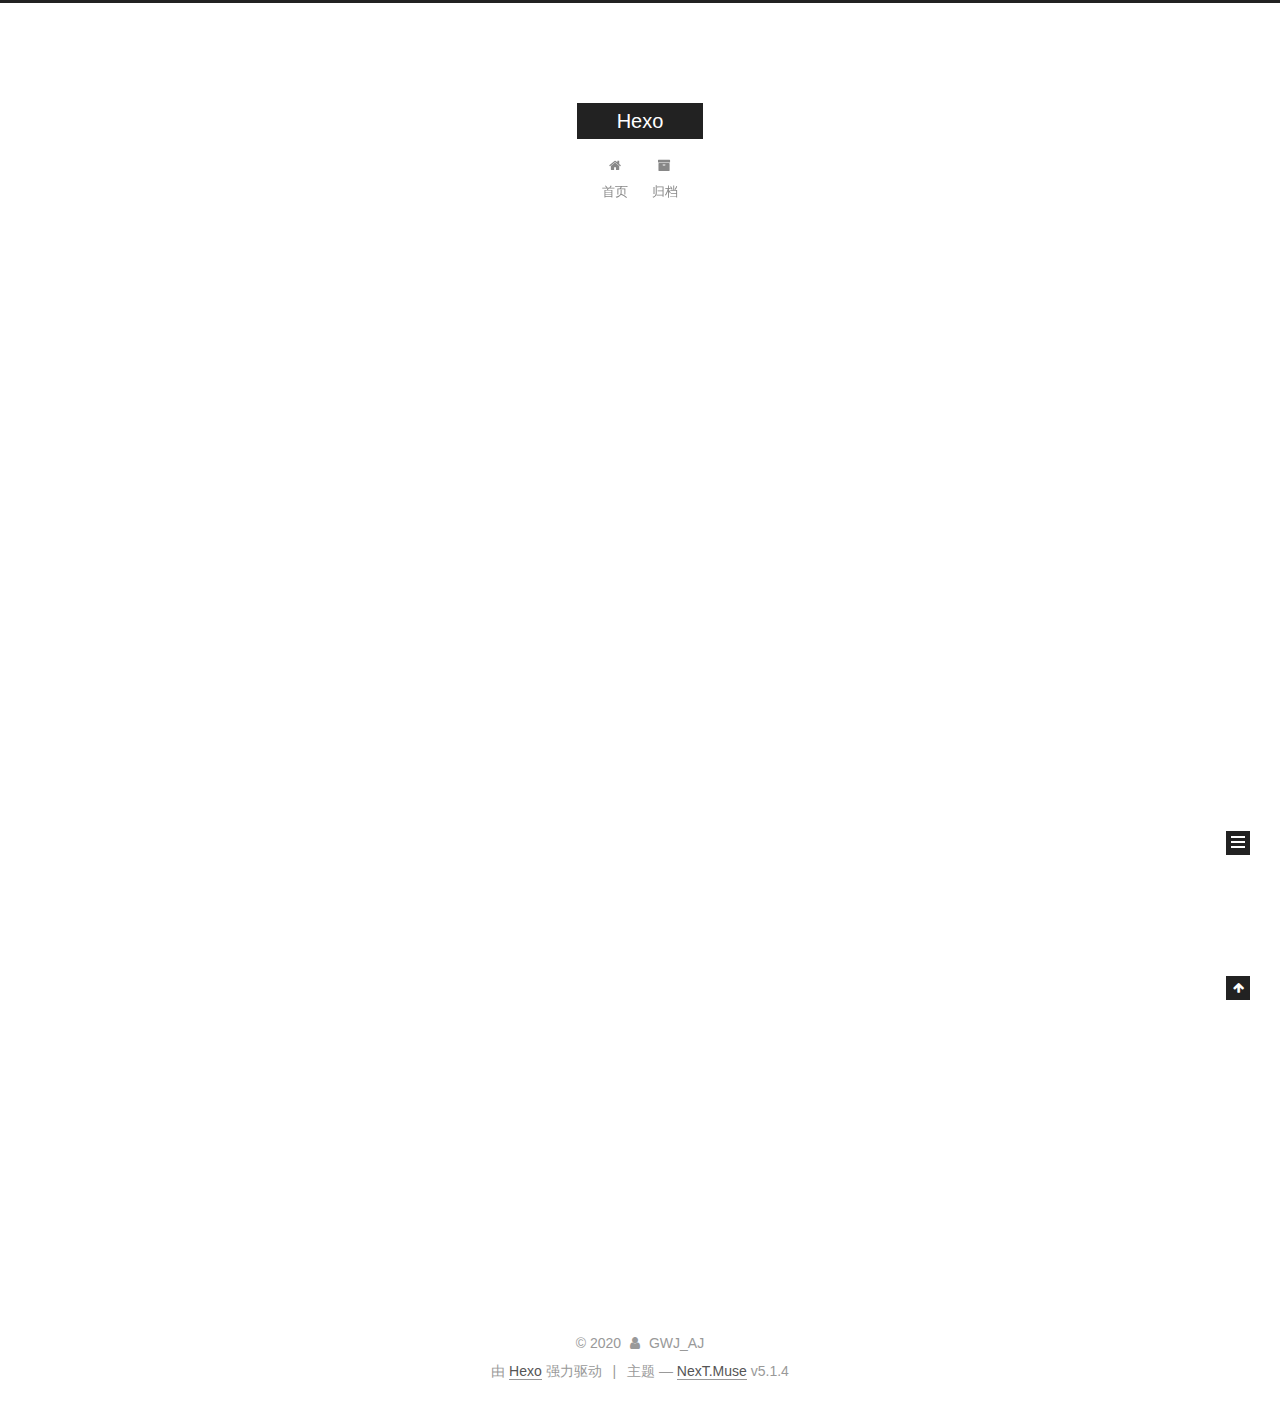
<file: index.html>
<!DOCTYPE html>



  


<html class="theme-next muse use-motion" lang="zh-Hans">
<head>
  <meta charset="UTF-8"/>
<meta http-equiv="X-UA-Compatible" content="IE=edge" />
<meta name="viewport" content="width=device-width, initial-scale=1, maximum-scale=1"/>
<meta name="theme-color" content="#222">









<meta http-equiv="Cache-Control" content="no-transform" />
<meta http-equiv="Cache-Control" content="no-siteapp" />
















  
  
  <link href="/lib/fancybox/source/jquery.fancybox.css?v=2.1.5" rel="stylesheet" type="text/css" />







<link href="/lib/font-awesome/css/font-awesome.min.css?v=4.6.2" rel="stylesheet" type="text/css" />

<link href="/css/main.css?v=5.1.4" rel="stylesheet" type="text/css" />


  <link rel="apple-touch-icon" sizes="180x180" href="/images/apple-touch-icon-next.png?v=5.1.4">


  <link rel="icon" type="image/png" sizes="32x32" href="/images/favicon-32x32-next.png?v=5.1.4">


  <link rel="icon" type="image/png" sizes="16x16" href="/images/favicon-16x16-next.png?v=5.1.4">


  <link rel="mask-icon" href="/images/logo.svg?v=5.1.4" color="#222">





  <meta name="keywords" content="Hexo, NexT" />










<meta property="og:type" content="website">
<meta property="og:title" content="Hexo">
<meta property="og:url" content="http://yoursite.com/index.html">
<meta property="og:site_name" content="Hexo">
<meta property="article:author" content="GWJ_AJ">
<meta name="twitter:card" content="summary">



<script type="text/javascript" id="hexo.configurations">
  var NexT = window.NexT || {};
  var CONFIG = {
    root: '/',
    scheme: 'Muse',
    version: '5.1.4',
    sidebar: {"position":"left","display":"post","offset":12,"b2t":false,"scrollpercent":false,"onmobile":false},
    fancybox: true,
    tabs: true,
    motion: {"enable":true,"async":false,"transition":{"post_block":"fadeIn","post_header":"slideDownIn","post_body":"slideDownIn","coll_header":"slideLeftIn","sidebar":"slideUpIn"}},
    duoshuo: {
      userId: '0',
      author: '博主'
    },
    algolia: {
      applicationID: '',
      apiKey: '',
      indexName: '',
      hits: {"per_page":10},
      labels: {"input_placeholder":"Search for Posts","hits_empty":"We didn't find any results for the search: ${query}","hits_stats":"${hits} results found in ${time} ms"}
    }
  };
</script>



  <link rel="canonical" href="http://yoursite.com/"/>





  <title>Hexo</title>
  








<meta name="generator" content="Hexo 4.2.0"></head>

<body itemscope itemtype="http://schema.org/WebPage" lang="zh-Hans">

  
  
    
  

  <div class="container sidebar-position-left 
  page-home">
    <div class="headband"></div>

    <header id="header" class="header" itemscope itemtype="http://schema.org/WPHeader">
      <div class="header-inner"><div class="site-brand-wrapper">
  <div class="site-meta ">
    

    <div class="custom-logo-site-title">
      <a href="/"  class="brand" rel="start">
        <span class="logo-line-before"><i></i></span>
        <span class="site-title">Hexo</span>
        <span class="logo-line-after"><i></i></span>
      </a>
    </div>
      
        <p class="site-subtitle"></p>
      
  </div>

  <div class="site-nav-toggle">
    <button>
      <span class="btn-bar"></span>
      <span class="btn-bar"></span>
      <span class="btn-bar"></span>
    </button>
  </div>
</div>

<nav class="site-nav">
  

  
    <ul id="menu" class="menu">
      
        
        <li class="menu-item menu-item-home">
          <a href="/%20" rel="section">
            
              <i class="menu-item-icon fa fa-fw fa-home"></i> <br />
            
            首页
          </a>
        </li>
      
        
        <li class="menu-item menu-item-archives">
          <a href="/archives/%20" rel="section">
            
              <i class="menu-item-icon fa fa-fw fa-archive"></i> <br />
            
            归档
          </a>
        </li>
      

      
    </ul>
  

  
</nav>



 </div>
    </header>

    <main id="main" class="main">
      <div class="main-inner">
        <div class="content-wrap">
          <div id="content" class="content">
            
  <section id="posts" class="posts-expand">
    
      

  

  
  
  

  <article class="post post-type-normal" itemscope itemtype="http://schema.org/Article">
  
  
  
  <div class="post-block">
    <link itemprop="mainEntityOfPage" href="http://yoursite.com/2020/02/08/hello-world/">

    <span hidden itemprop="author" itemscope itemtype="http://schema.org/Person">
      <meta itemprop="name" content="GWJ_AJ">
      <meta itemprop="description" content="">
      <meta itemprop="image" content="/images/kenan.jpg">
    </span>

    <span hidden itemprop="publisher" itemscope itemtype="http://schema.org/Organization">
      <meta itemprop="name" content="Hexo">
    </span>

    
      <header class="post-header">

        
        
          <h1 class="post-title" itemprop="name headline">
                
                <a class="post-title-link" href="/2020/02/08/hello-world/" itemprop="url">Hello World</a></h1>
        

        <div class="post-meta">
          <span class="post-time">
            
              <span class="post-meta-item-icon">
                <i class="fa fa-calendar-o"></i>
              </span>
              
                <span class="post-meta-item-text">发表于</span>
              
              <time title="创建于" itemprop="dateCreated datePublished" datetime="2020-02-08T23:07:09+08:00">
                2020-02-08
              </time>
            

            

            
          </span>

          

          
            
          

          
          

          

          

          

        </div>
      </header>
    

    
    
    
    <div class="post-body" itemprop="articleBody">

      
      

      
        
          
            <p>Welcome to <a href="https://hexo.io/" target="_blank" rel="noopener">Hexo</a>! This is your very first post. Check <a href="https://hexo.io/docs/" target="_blank" rel="noopener">documentation</a> for more info. If you get any problems when using Hexo, you can find the answer in <a href="https://hexo.io/docs/troubleshooting.html" target="_blank" rel="noopener">troubleshooting</a> or you can ask me on <a href="https://github.com/hexojs/hexo/issues" target="_blank" rel="noopener">GitHub</a>.</p>
<h2 id="Quick-Start"><a href="#Quick-Start" class="headerlink" title="Quick Start"></a>Quick Start</h2><h3 id="Create-a-new-post"><a href="#Create-a-new-post" class="headerlink" title="Create a new post"></a>Create a new post</h3><figure class="highlight bash"><table><tr><td class="gutter"><pre><span class="line">1</span><br></pre></td><td class="code"><pre><span class="line">$ hexo new <span class="string">"My New Post"</span></span><br></pre></td></tr></table></figure>

<p>More info: <a href="https://hexo.io/docs/writing.html" target="_blank" rel="noopener">Writing</a></p>
<h3 id="Run-server"><a href="#Run-server" class="headerlink" title="Run server"></a>Run server</h3><figure class="highlight bash"><table><tr><td class="gutter"><pre><span class="line">1</span><br></pre></td><td class="code"><pre><span class="line">$ hexo server</span><br></pre></td></tr></table></figure>

<p>More info: <a href="https://hexo.io/docs/server.html" target="_blank" rel="noopener">Server</a></p>
<h3 id="Generate-static-files"><a href="#Generate-static-files" class="headerlink" title="Generate static files"></a>Generate static files</h3><figure class="highlight bash"><table><tr><td class="gutter"><pre><span class="line">1</span><br></pre></td><td class="code"><pre><span class="line">$ hexo generate</span><br></pre></td></tr></table></figure>

<p>More info: <a href="https://hexo.io/docs/generating.html" target="_blank" rel="noopener">Generating</a></p>
<h3 id="Deploy-to-remote-sites"><a href="#Deploy-to-remote-sites" class="headerlink" title="Deploy to remote sites"></a>Deploy to remote sites</h3><figure class="highlight bash"><table><tr><td class="gutter"><pre><span class="line">1</span><br></pre></td><td class="code"><pre><span class="line">$ hexo deploy</span><br></pre></td></tr></table></figure>

<p>More info: <a href="https://hexo.io/docs/one-command-deployment.html" target="_blank" rel="noopener">Deployment</a></p>

          
        
      
    </div>
    
    
    

    

    

    

    <footer class="post-footer">
      

      

      

      
      
        <div class="post-eof"></div>
      
    </footer>
  </div>
  
  
  
  </article>


    
  </section>

  


          </div>
          


          

        </div>
        
          
  
  <div class="sidebar-toggle">
    <div class="sidebar-toggle-line-wrap">
      <span class="sidebar-toggle-line sidebar-toggle-line-first"></span>
      <span class="sidebar-toggle-line sidebar-toggle-line-middle"></span>
      <span class="sidebar-toggle-line sidebar-toggle-line-last"></span>
    </div>
  </div>

  <aside id="sidebar" class="sidebar">
    
    <div class="sidebar-inner">

      

      

      <section class="site-overview-wrap sidebar-panel sidebar-panel-active">
        <div class="site-overview">
          <div class="site-author motion-element" itemprop="author" itemscope itemtype="http://schema.org/Person">
            
              <img class="site-author-image" itemprop="image"
                src="/images/kenan.jpg"
                alt="GWJ_AJ" />
            
              <p class="site-author-name" itemprop="name">GWJ_AJ</p>
              <p class="site-description motion-element" itemprop="description"></p>
          </div>

          <nav class="site-state motion-element">

            
              <div class="site-state-item site-state-posts">
              
                <a href="/archives/%20%7C%7C%20archive">
              
                  <span class="site-state-item-count">1</span>
                  <span class="site-state-item-name">日志</span>
                </a>
              </div>
            

            

            

          </nav>

          

          

          
          

          
          

          

        </div>
      </section>

      

      

    </div>
  </aside>


        
      </div>
    </main>

    <footer id="footer" class="footer">
      <div class="footer-inner">
        <div class="copyright">&copy; <span itemprop="copyrightYear">2020</span>
  <span class="with-love">
    <i class="fa fa-user"></i>
  </span>
  <span class="author" itemprop="copyrightHolder">GWJ_AJ</span>

  
</div>


  <div class="powered-by">由 <a class="theme-link" target="_blank" href="https://hexo.io">Hexo</a> 强力驱动</div>



  <span class="post-meta-divider">|</span>



  <div class="theme-info">主题 &mdash; <a class="theme-link" target="_blank" href="https://github.com/iissnan/hexo-theme-next">NexT.Muse</a> v5.1.4</div>




        







        
      </div>
    </footer>

    
      <div class="back-to-top">
        <i class="fa fa-arrow-up"></i>
        
      </div>
    

    

  </div>

  

<script type="text/javascript">
  if (Object.prototype.toString.call(window.Promise) !== '[object Function]') {
    window.Promise = null;
  }
</script>









  












  
  
    <script type="text/javascript" src="/lib/jquery/index.js?v=2.1.3"></script>
  

  
  
    <script type="text/javascript" src="/lib/fastclick/lib/fastclick.min.js?v=1.0.6"></script>
  

  
  
    <script type="text/javascript" src="/lib/jquery_lazyload/jquery.lazyload.js?v=1.9.7"></script>
  

  
  
    <script type="text/javascript" src="/lib/velocity/velocity.min.js?v=1.2.1"></script>
  

  
  
    <script type="text/javascript" src="/lib/velocity/velocity.ui.min.js?v=1.2.1"></script>
  

  
  
    <script type="text/javascript" src="/lib/fancybox/source/jquery.fancybox.pack.js?v=2.1.5"></script>
  


  


  <script type="text/javascript" src="/js/src/utils.js?v=5.1.4"></script>

  <script type="text/javascript" src="/js/src/motion.js?v=5.1.4"></script>



  
  

  

  


  <script type="text/javascript" src="/js/src/bootstrap.js?v=5.1.4"></script>



  


  




	





  





  












  





  

  

  

  
  

  

  

  

</body>
</html>
</file>
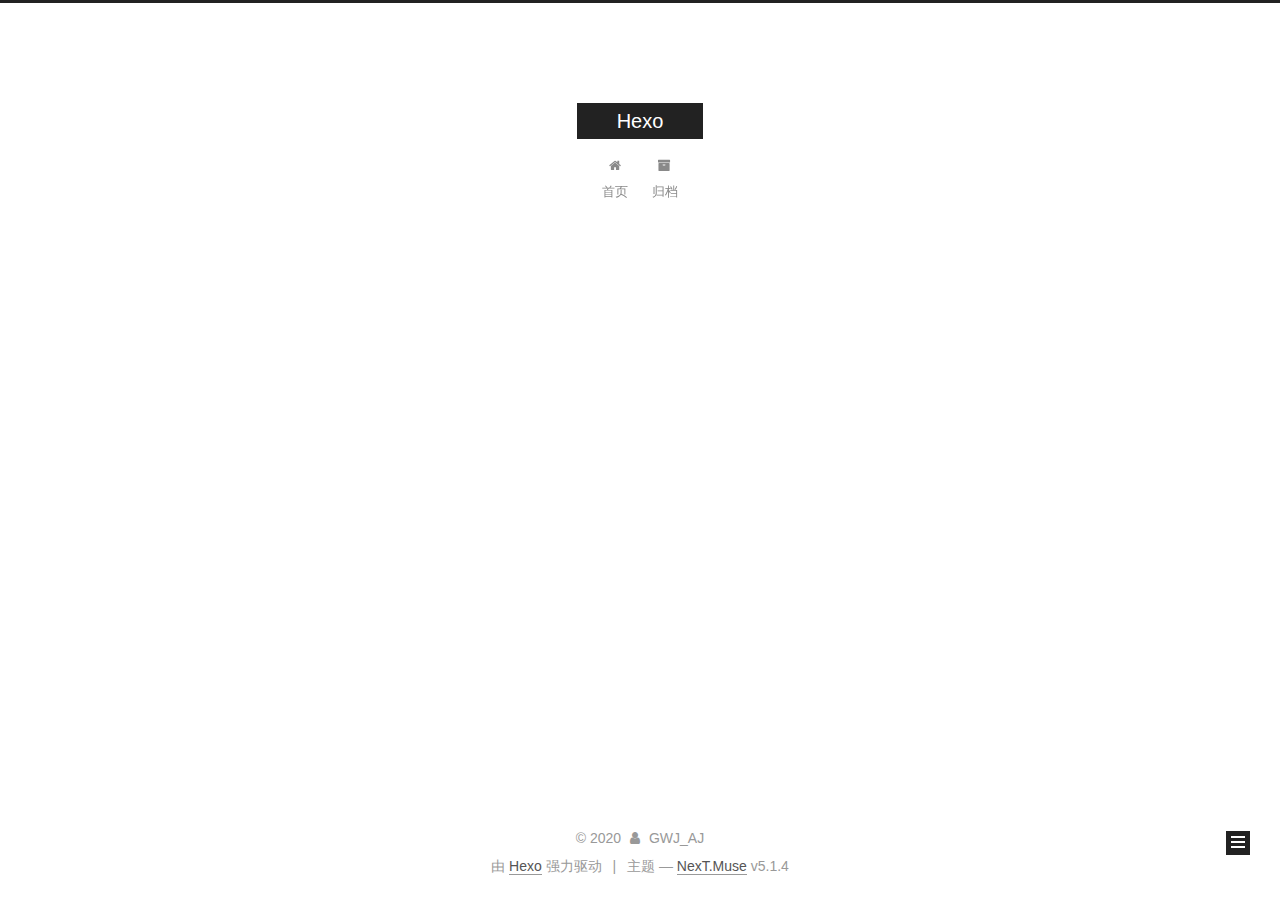
<file: archives/index.html>
<!DOCTYPE html>



  


<html class="theme-next muse use-motion" lang="zh-Hans">
<head>
  <meta charset="UTF-8"/>
<meta http-equiv="X-UA-Compatible" content="IE=edge" />
<meta name="viewport" content="width=device-width, initial-scale=1, maximum-scale=1"/>
<meta name="theme-color" content="#222">









<meta http-equiv="Cache-Control" content="no-transform" />
<meta http-equiv="Cache-Control" content="no-siteapp" />
















  
  
  <link href="/lib/fancybox/source/jquery.fancybox.css?v=2.1.5" rel="stylesheet" type="text/css" />







<link href="/lib/font-awesome/css/font-awesome.min.css?v=4.6.2" rel="stylesheet" type="text/css" />

<link href="/css/main.css?v=5.1.4" rel="stylesheet" type="text/css" />


  <link rel="apple-touch-icon" sizes="180x180" href="/images/apple-touch-icon-next.png?v=5.1.4">


  <link rel="icon" type="image/png" sizes="32x32" href="/images/favicon-32x32-next.png?v=5.1.4">


  <link rel="icon" type="image/png" sizes="16x16" href="/images/favicon-16x16-next.png?v=5.1.4">


  <link rel="mask-icon" href="/images/logo.svg?v=5.1.4" color="#222">





  <meta name="keywords" content="Hexo, NexT" />










<meta property="og:type" content="website">
<meta property="og:title" content="Hexo">
<meta property="og:url" content="http://yoursite.com/archives/index.html">
<meta property="og:site_name" content="Hexo">
<meta property="article:author" content="GWJ_AJ">
<meta name="twitter:card" content="summary">



<script type="text/javascript" id="hexo.configurations">
  var NexT = window.NexT || {};
  var CONFIG = {
    root: '/',
    scheme: 'Muse',
    version: '5.1.4',
    sidebar: {"position":"left","display":"post","offset":12,"b2t":false,"scrollpercent":false,"onmobile":false},
    fancybox: true,
    tabs: true,
    motion: {"enable":true,"async":false,"transition":{"post_block":"fadeIn","post_header":"slideDownIn","post_body":"slideDownIn","coll_header":"slideLeftIn","sidebar":"slideUpIn"}},
    duoshuo: {
      userId: '0',
      author: '博主'
    },
    algolia: {
      applicationID: '',
      apiKey: '',
      indexName: '',
      hits: {"per_page":10},
      labels: {"input_placeholder":"Search for Posts","hits_empty":"We didn't find any results for the search: ${query}","hits_stats":"${hits} results found in ${time} ms"}
    }
  };
</script>



  <link rel="canonical" href="http://yoursite.com/archives/"/>





  <title>归档 | Hexo</title>
  








<meta name="generator" content="Hexo 4.2.0"></head>

<body itemscope itemtype="http://schema.org/WebPage" lang="zh-Hans">

  
  
    
  

  <div class="container sidebar-position-left page-archive">
    <div class="headband"></div>

    <header id="header" class="header" itemscope itemtype="http://schema.org/WPHeader">
      <div class="header-inner"><div class="site-brand-wrapper">
  <div class="site-meta ">
    

    <div class="custom-logo-site-title">
      <a href="/"  class="brand" rel="start">
        <span class="logo-line-before"><i></i></span>
        <span class="site-title">Hexo</span>
        <span class="logo-line-after"><i></i></span>
      </a>
    </div>
      
        <p class="site-subtitle"></p>
      
  </div>

  <div class="site-nav-toggle">
    <button>
      <span class="btn-bar"></span>
      <span class="btn-bar"></span>
      <span class="btn-bar"></span>
    </button>
  </div>
</div>

<nav class="site-nav">
  

  
    <ul id="menu" class="menu">
      
        
        <li class="menu-item menu-item-home">
          <a href="/%20" rel="section">
            
              <i class="menu-item-icon fa fa-fw fa-home"></i> <br />
            
            首页
          </a>
        </li>
      
        
        <li class="menu-item menu-item-archives">
          <a href="/archives/%20" rel="section">
            
              <i class="menu-item-icon fa fa-fw fa-archive"></i> <br />
            
            归档
          </a>
        </li>
      

      
    </ul>
  

  
</nav>



 </div>
    </header>

    <main id="main" class="main">
      <div class="main-inner">
        <div class="content-wrap">
          <div id="content" class="content">
            

  
  
  
  <div class="post-block archive">
    <div id="posts" class="posts-collapse">
      <span class="archive-move-on"></span>

      <span class="archive-page-counter">
        
        
        
          
        
        嗯..! 目前共计 1 篇日志。 继续努力。
      </span>

      

        
        
        

        
          
          <div class="collection-title">
            <h1 class="archive-year" id="archive-year-2020">2020</h1>
          </div>
        
        

        

  <article class="post post-type-normal" itemscope itemtype="http://schema.org/Article">
    <header class="post-header">

      <h2 class="post-title">
        
            <a class="post-title-link" href="/2020/02/08/hello-world/" itemprop="url">
              
                <span itemprop="name">Hello World</span>
              
            </a>
        
      </h2>

      <div class="post-meta">
        <time class="post-time" itemprop="dateCreated"
              datetime="2020-02-08T23:07:09+08:00"
              content="2020-02-08" >
          02-08
        </time>
      </div>

    </header>
  </article>



      

    </div>
  </div>
  
  
  

  



          </div>
          


          

        </div>
        
          
  
  <div class="sidebar-toggle">
    <div class="sidebar-toggle-line-wrap">
      <span class="sidebar-toggle-line sidebar-toggle-line-first"></span>
      <span class="sidebar-toggle-line sidebar-toggle-line-middle"></span>
      <span class="sidebar-toggle-line sidebar-toggle-line-last"></span>
    </div>
  </div>

  <aside id="sidebar" class="sidebar">
    
    <div class="sidebar-inner">

      

      

      <section class="site-overview-wrap sidebar-panel sidebar-panel-active">
        <div class="site-overview">
          <div class="site-author motion-element" itemprop="author" itemscope itemtype="http://schema.org/Person">
            
              <img class="site-author-image" itemprop="image"
                src="/images/kenan.jpg"
                alt="GWJ_AJ" />
            
              <p class="site-author-name" itemprop="name">GWJ_AJ</p>
              <p class="site-description motion-element" itemprop="description"></p>
          </div>

          <nav class="site-state motion-element">

            
              <div class="site-state-item site-state-posts">
              
                <a href="/archives/%20%7C%7C%20archive">
              
                  <span class="site-state-item-count">1</span>
                  <span class="site-state-item-name">日志</span>
                </a>
              </div>
            

            

            

          </nav>

          

          

          
          

          
          

          

        </div>
      </section>

      

      

    </div>
  </aside>


        
      </div>
    </main>

    <footer id="footer" class="footer">
      <div class="footer-inner">
        <div class="copyright">&copy; <span itemprop="copyrightYear">2020</span>
  <span class="with-love">
    <i class="fa fa-user"></i>
  </span>
  <span class="author" itemprop="copyrightHolder">GWJ_AJ</span>

  
</div>


  <div class="powered-by">由 <a class="theme-link" target="_blank" href="https://hexo.io">Hexo</a> 强力驱动</div>



  <span class="post-meta-divider">|</span>



  <div class="theme-info">主题 &mdash; <a class="theme-link" target="_blank" href="https://github.com/iissnan/hexo-theme-next">NexT.Muse</a> v5.1.4</div>




        







        
      </div>
    </footer>

    
      <div class="back-to-top">
        <i class="fa fa-arrow-up"></i>
        
      </div>
    

    

  </div>

  

<script type="text/javascript">
  if (Object.prototype.toString.call(window.Promise) !== '[object Function]') {
    window.Promise = null;
  }
</script>









  












  
  
    <script type="text/javascript" src="/lib/jquery/index.js?v=2.1.3"></script>
  

  
  
    <script type="text/javascript" src="/lib/fastclick/lib/fastclick.min.js?v=1.0.6"></script>
  

  
  
    <script type="text/javascript" src="/lib/jquery_lazyload/jquery.lazyload.js?v=1.9.7"></script>
  

  
  
    <script type="text/javascript" src="/lib/velocity/velocity.min.js?v=1.2.1"></script>
  

  
  
    <script type="text/javascript" src="/lib/velocity/velocity.ui.min.js?v=1.2.1"></script>
  

  
  
    <script type="text/javascript" src="/lib/fancybox/source/jquery.fancybox.pack.js?v=2.1.5"></script>
  


  


  <script type="text/javascript" src="/js/src/utils.js?v=5.1.4"></script>

  <script type="text/javascript" src="/js/src/motion.js?v=5.1.4"></script>



  
  

  

  


  <script type="text/javascript" src="/js/src/bootstrap.js?v=5.1.4"></script>



  


  




	





  





  












  





  

  

  

  
  

  

  

  

</body>
</html>
</file>
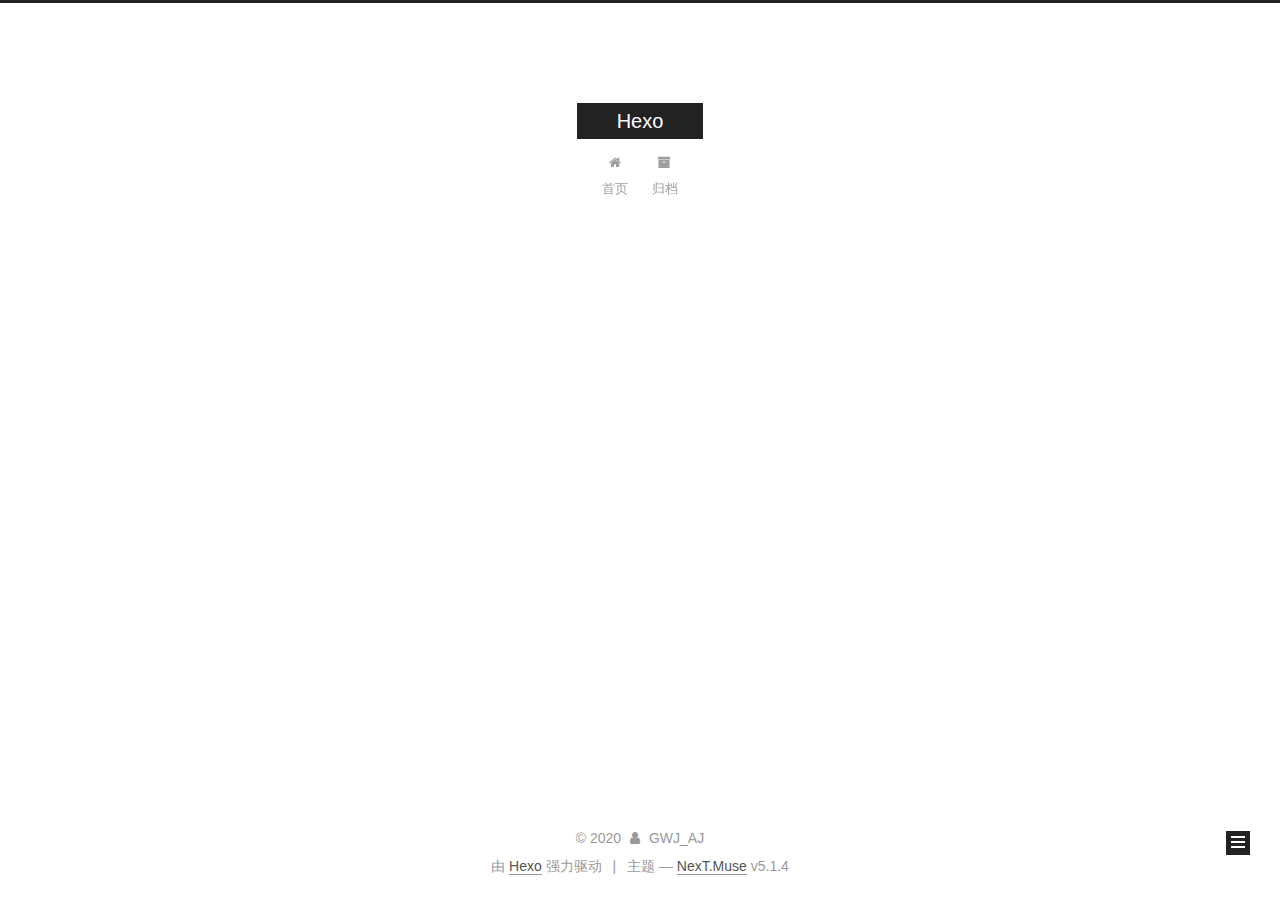
<file: archives/2020/index.html>
<!DOCTYPE html>



  


<html class="theme-next muse use-motion" lang="zh-Hans">
<head>
  <meta charset="UTF-8"/>
<meta http-equiv="X-UA-Compatible" content="IE=edge" />
<meta name="viewport" content="width=device-width, initial-scale=1, maximum-scale=1"/>
<meta name="theme-color" content="#222">









<meta http-equiv="Cache-Control" content="no-transform" />
<meta http-equiv="Cache-Control" content="no-siteapp" />
















  
  
  <link href="/lib/fancybox/source/jquery.fancybox.css?v=2.1.5" rel="stylesheet" type="text/css" />







<link href="/lib/font-awesome/css/font-awesome.min.css?v=4.6.2" rel="stylesheet" type="text/css" />

<link href="/css/main.css?v=5.1.4" rel="stylesheet" type="text/css" />


  <link rel="apple-touch-icon" sizes="180x180" href="/images/apple-touch-icon-next.png?v=5.1.4">


  <link rel="icon" type="image/png" sizes="32x32" href="/images/favicon-32x32-next.png?v=5.1.4">


  <link rel="icon" type="image/png" sizes="16x16" href="/images/favicon-16x16-next.png?v=5.1.4">


  <link rel="mask-icon" href="/images/logo.svg?v=5.1.4" color="#222">





  <meta name="keywords" content="Hexo, NexT" />










<meta property="og:type" content="website">
<meta property="og:title" content="Hexo">
<meta property="og:url" content="http://yoursite.com/archives/2020/index.html">
<meta property="og:site_name" content="Hexo">
<meta property="article:author" content="GWJ_AJ">
<meta name="twitter:card" content="summary">



<script type="text/javascript" id="hexo.configurations">
  var NexT = window.NexT || {};
  var CONFIG = {
    root: '/',
    scheme: 'Muse',
    version: '5.1.4',
    sidebar: {"position":"left","display":"post","offset":12,"b2t":false,"scrollpercent":false,"onmobile":false},
    fancybox: true,
    tabs: true,
    motion: {"enable":true,"async":false,"transition":{"post_block":"fadeIn","post_header":"slideDownIn","post_body":"slideDownIn","coll_header":"slideLeftIn","sidebar":"slideUpIn"}},
    duoshuo: {
      userId: '0',
      author: '博主'
    },
    algolia: {
      applicationID: '',
      apiKey: '',
      indexName: '',
      hits: {"per_page":10},
      labels: {"input_placeholder":"Search for Posts","hits_empty":"We didn't find any results for the search: ${query}","hits_stats":"${hits} results found in ${time} ms"}
    }
  };
</script>



  <link rel="canonical" href="http://yoursite.com/archives/2020/"/>





  <title>归档 | Hexo</title>
  








<meta name="generator" content="Hexo 4.2.0"></head>

<body itemscope itemtype="http://schema.org/WebPage" lang="zh-Hans">

  
  
    
  

  <div class="container sidebar-position-left page-archive">
    <div class="headband"></div>

    <header id="header" class="header" itemscope itemtype="http://schema.org/WPHeader">
      <div class="header-inner"><div class="site-brand-wrapper">
  <div class="site-meta ">
    

    <div class="custom-logo-site-title">
      <a href="/"  class="brand" rel="start">
        <span class="logo-line-before"><i></i></span>
        <span class="site-title">Hexo</span>
        <span class="logo-line-after"><i></i></span>
      </a>
    </div>
      
        <p class="site-subtitle"></p>
      
  </div>

  <div class="site-nav-toggle">
    <button>
      <span class="btn-bar"></span>
      <span class="btn-bar"></span>
      <span class="btn-bar"></span>
    </button>
  </div>
</div>

<nav class="site-nav">
  

  
    <ul id="menu" class="menu">
      
        
        <li class="menu-item menu-item-home">
          <a href="/%20" rel="section">
            
              <i class="menu-item-icon fa fa-fw fa-home"></i> <br />
            
            首页
          </a>
        </li>
      
        
        <li class="menu-item menu-item-archives">
          <a href="/archives/%20" rel="section">
            
              <i class="menu-item-icon fa fa-fw fa-archive"></i> <br />
            
            归档
          </a>
        </li>
      

      
    </ul>
  

  
</nav>



 </div>
    </header>

    <main id="main" class="main">
      <div class="main-inner">
        <div class="content-wrap">
          <div id="content" class="content">
            

  
  
  
  <div class="post-block archive">
    <div id="posts" class="posts-collapse">
      <span class="archive-move-on"></span>

      <span class="archive-page-counter">
        
        
        
          
        
        嗯..! 目前共计 1 篇日志。 继续努力。
      </span>

      

        
        
        

        
          
          <div class="collection-title">
            <h1 class="archive-year" id="archive-year-2020">2020</h1>
          </div>
        
        

        

  <article class="post post-type-normal" itemscope itemtype="http://schema.org/Article">
    <header class="post-header">

      <h2 class="post-title">
        
            <a class="post-title-link" href="/2020/02/08/hello-world/" itemprop="url">
              
                <span itemprop="name">Hello World</span>
              
            </a>
        
      </h2>

      <div class="post-meta">
        <time class="post-time" itemprop="dateCreated"
              datetime="2020-02-08T23:07:09+08:00"
              content="2020-02-08" >
          02-08
        </time>
      </div>

    </header>
  </article>



      

    </div>
  </div>
  
  
  

  



          </div>
          


          

        </div>
        
          
  
  <div class="sidebar-toggle">
    <div class="sidebar-toggle-line-wrap">
      <span class="sidebar-toggle-line sidebar-toggle-line-first"></span>
      <span class="sidebar-toggle-line sidebar-toggle-line-middle"></span>
      <span class="sidebar-toggle-line sidebar-toggle-line-last"></span>
    </div>
  </div>

  <aside id="sidebar" class="sidebar">
    
    <div class="sidebar-inner">

      

      

      <section class="site-overview-wrap sidebar-panel sidebar-panel-active">
        <div class="site-overview">
          <div class="site-author motion-element" itemprop="author" itemscope itemtype="http://schema.org/Person">
            
              <img class="site-author-image" itemprop="image"
                src="/images/kenan.jpg"
                alt="GWJ_AJ" />
            
              <p class="site-author-name" itemprop="name">GWJ_AJ</p>
              <p class="site-description motion-element" itemprop="description"></p>
          </div>

          <nav class="site-state motion-element">

            
              <div class="site-state-item site-state-posts">
              
                <a href="/archives/%20%7C%7C%20archive">
              
                  <span class="site-state-item-count">1</span>
                  <span class="site-state-item-name">日志</span>
                </a>
              </div>
            

            

            

          </nav>

          

          

          
          

          
          

          

        </div>
      </section>

      

      

    </div>
  </aside>


        
      </div>
    </main>

    <footer id="footer" class="footer">
      <div class="footer-inner">
        <div class="copyright">&copy; <span itemprop="copyrightYear">2020</span>
  <span class="with-love">
    <i class="fa fa-user"></i>
  </span>
  <span class="author" itemprop="copyrightHolder">GWJ_AJ</span>

  
</div>


  <div class="powered-by">由 <a class="theme-link" target="_blank" href="https://hexo.io">Hexo</a> 强力驱动</div>



  <span class="post-meta-divider">|</span>



  <div class="theme-info">主题 &mdash; <a class="theme-link" target="_blank" href="https://github.com/iissnan/hexo-theme-next">NexT.Muse</a> v5.1.4</div>




        







        
      </div>
    </footer>

    
      <div class="back-to-top">
        <i class="fa fa-arrow-up"></i>
        
      </div>
    

    

  </div>

  

<script type="text/javascript">
  if (Object.prototype.toString.call(window.Promise) !== '[object Function]') {
    window.Promise = null;
  }
</script>









  












  
  
    <script type="text/javascript" src="/lib/jquery/index.js?v=2.1.3"></script>
  

  
  
    <script type="text/javascript" src="/lib/fastclick/lib/fastclick.min.js?v=1.0.6"></script>
  

  
  
    <script type="text/javascript" src="/lib/jquery_lazyload/jquery.lazyload.js?v=1.9.7"></script>
  

  
  
    <script type="text/javascript" src="/lib/velocity/velocity.min.js?v=1.2.1"></script>
  

  
  
    <script type="text/javascript" src="/lib/velocity/velocity.ui.min.js?v=1.2.1"></script>
  

  
  
    <script type="text/javascript" src="/lib/fancybox/source/jquery.fancybox.pack.js?v=2.1.5"></script>
  


  


  <script type="text/javascript" src="/js/src/utils.js?v=5.1.4"></script>

  <script type="text/javascript" src="/js/src/motion.js?v=5.1.4"></script>



  
  

  

  


  <script type="text/javascript" src="/js/src/bootstrap.js?v=5.1.4"></script>



  


  




	





  





  












  





  

  

  

  
  

  

  

  

</body>
</html>
</file>
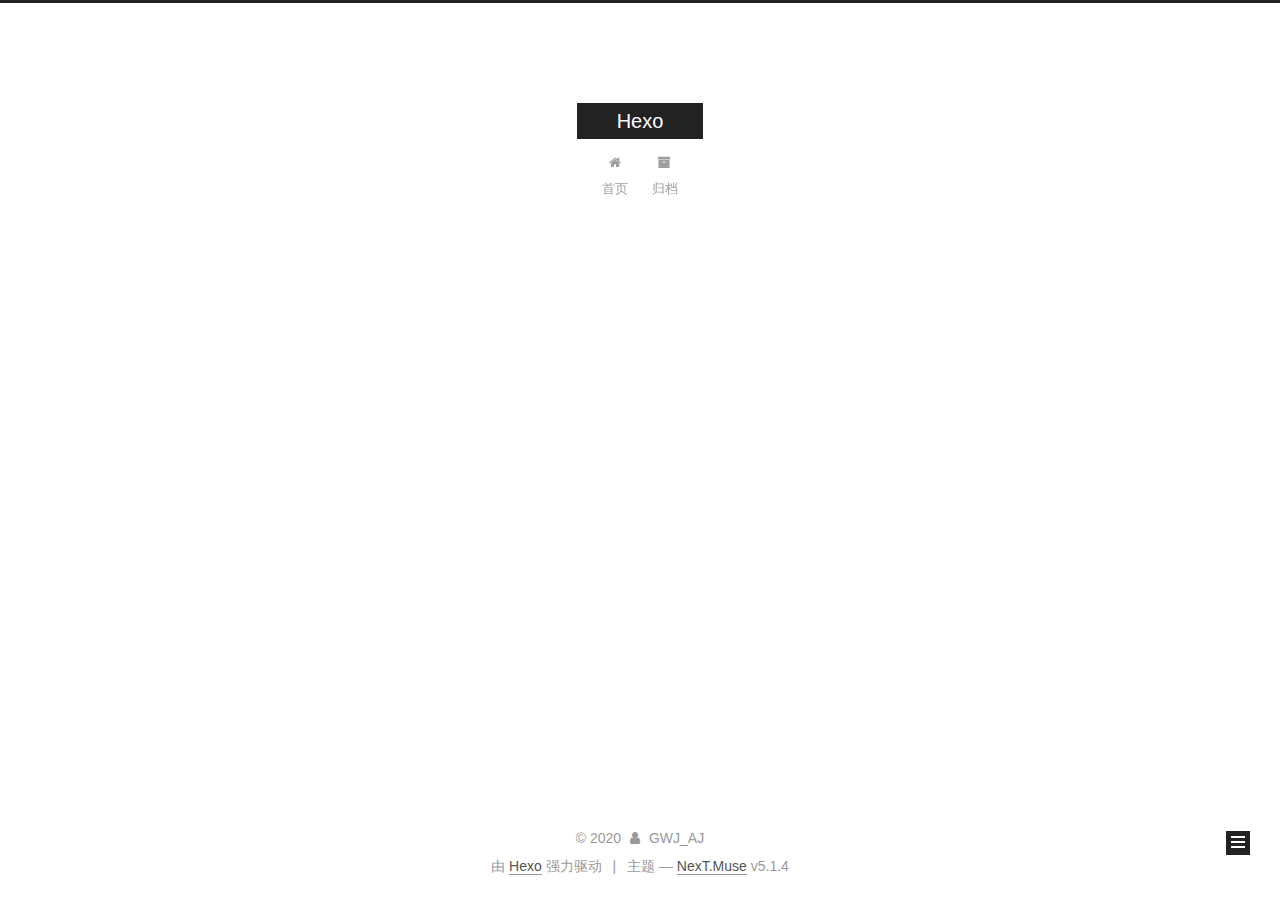
<file: archives/2020/02/index.html>
<!DOCTYPE html>



  


<html class="theme-next muse use-motion" lang="zh-Hans">
<head>
  <meta charset="UTF-8"/>
<meta http-equiv="X-UA-Compatible" content="IE=edge" />
<meta name="viewport" content="width=device-width, initial-scale=1, maximum-scale=1"/>
<meta name="theme-color" content="#222">









<meta http-equiv="Cache-Control" content="no-transform" />
<meta http-equiv="Cache-Control" content="no-siteapp" />
















  
  
  <link href="/lib/fancybox/source/jquery.fancybox.css?v=2.1.5" rel="stylesheet" type="text/css" />







<link href="/lib/font-awesome/css/font-awesome.min.css?v=4.6.2" rel="stylesheet" type="text/css" />

<link href="/css/main.css?v=5.1.4" rel="stylesheet" type="text/css" />


  <link rel="apple-touch-icon" sizes="180x180" href="/images/apple-touch-icon-next.png?v=5.1.4">


  <link rel="icon" type="image/png" sizes="32x32" href="/images/favicon-32x32-next.png?v=5.1.4">


  <link rel="icon" type="image/png" sizes="16x16" href="/images/favicon-16x16-next.png?v=5.1.4">


  <link rel="mask-icon" href="/images/logo.svg?v=5.1.4" color="#222">





  <meta name="keywords" content="Hexo, NexT" />










<meta property="og:type" content="website">
<meta property="og:title" content="Hexo">
<meta property="og:url" content="http://yoursite.com/archives/2020/02/index.html">
<meta property="og:site_name" content="Hexo">
<meta property="article:author" content="GWJ_AJ">
<meta name="twitter:card" content="summary">



<script type="text/javascript" id="hexo.configurations">
  var NexT = window.NexT || {};
  var CONFIG = {
    root: '/',
    scheme: 'Muse',
    version: '5.1.4',
    sidebar: {"position":"left","display":"post","offset":12,"b2t":false,"scrollpercent":false,"onmobile":false},
    fancybox: true,
    tabs: true,
    motion: {"enable":true,"async":false,"transition":{"post_block":"fadeIn","post_header":"slideDownIn","post_body":"slideDownIn","coll_header":"slideLeftIn","sidebar":"slideUpIn"}},
    duoshuo: {
      userId: '0',
      author: '博主'
    },
    algolia: {
      applicationID: '',
      apiKey: '',
      indexName: '',
      hits: {"per_page":10},
      labels: {"input_placeholder":"Search for Posts","hits_empty":"We didn't find any results for the search: ${query}","hits_stats":"${hits} results found in ${time} ms"}
    }
  };
</script>



  <link rel="canonical" href="http://yoursite.com/archives/2020/02/"/>





  <title>归档 | Hexo</title>
  








<meta name="generator" content="Hexo 4.2.0"></head>

<body itemscope itemtype="http://schema.org/WebPage" lang="zh-Hans">

  
  
    
  

  <div class="container sidebar-position-left page-archive">
    <div class="headband"></div>

    <header id="header" class="header" itemscope itemtype="http://schema.org/WPHeader">
      <div class="header-inner"><div class="site-brand-wrapper">
  <div class="site-meta ">
    

    <div class="custom-logo-site-title">
      <a href="/"  class="brand" rel="start">
        <span class="logo-line-before"><i></i></span>
        <span class="site-title">Hexo</span>
        <span class="logo-line-after"><i></i></span>
      </a>
    </div>
      
        <p class="site-subtitle"></p>
      
  </div>

  <div class="site-nav-toggle">
    <button>
      <span class="btn-bar"></span>
      <span class="btn-bar"></span>
      <span class="btn-bar"></span>
    </button>
  </div>
</div>

<nav class="site-nav">
  

  
    <ul id="menu" class="menu">
      
        
        <li class="menu-item menu-item-home">
          <a href="/%20" rel="section">
            
              <i class="menu-item-icon fa fa-fw fa-home"></i> <br />
            
            首页
          </a>
        </li>
      
        
        <li class="menu-item menu-item-archives">
          <a href="/archives/%20" rel="section">
            
              <i class="menu-item-icon fa fa-fw fa-archive"></i> <br />
            
            归档
          </a>
        </li>
      

      
    </ul>
  

  
</nav>



 </div>
    </header>

    <main id="main" class="main">
      <div class="main-inner">
        <div class="content-wrap">
          <div id="content" class="content">
            

  
  
  
  <div class="post-block archive">
    <div id="posts" class="posts-collapse">
      <span class="archive-move-on"></span>

      <span class="archive-page-counter">
        
        
        
          
        
        嗯..! 目前共计 1 篇日志。 继续努力。
      </span>

      

        
        
        

        
          
          <div class="collection-title">
            <h1 class="archive-year" id="archive-year-2020">2020</h1>
          </div>
        
        

        

  <article class="post post-type-normal" itemscope itemtype="http://schema.org/Article">
    <header class="post-header">

      <h2 class="post-title">
        
            <a class="post-title-link" href="/2020/02/08/hello-world/" itemprop="url">
              
                <span itemprop="name">Hello World</span>
              
            </a>
        
      </h2>

      <div class="post-meta">
        <time class="post-time" itemprop="dateCreated"
              datetime="2020-02-08T23:07:09+08:00"
              content="2020-02-08" >
          02-08
        </time>
      </div>

    </header>
  </article>



      

    </div>
  </div>
  
  
  

  



          </div>
          


          

        </div>
        
          
  
  <div class="sidebar-toggle">
    <div class="sidebar-toggle-line-wrap">
      <span class="sidebar-toggle-line sidebar-toggle-line-first"></span>
      <span class="sidebar-toggle-line sidebar-toggle-line-middle"></span>
      <span class="sidebar-toggle-line sidebar-toggle-line-last"></span>
    </div>
  </div>

  <aside id="sidebar" class="sidebar">
    
    <div class="sidebar-inner">

      

      

      <section class="site-overview-wrap sidebar-panel sidebar-panel-active">
        <div class="site-overview">
          <div class="site-author motion-element" itemprop="author" itemscope itemtype="http://schema.org/Person">
            
              <img class="site-author-image" itemprop="image"
                src="/images/kenan.jpg"
                alt="GWJ_AJ" />
            
              <p class="site-author-name" itemprop="name">GWJ_AJ</p>
              <p class="site-description motion-element" itemprop="description"></p>
          </div>

          <nav class="site-state motion-element">

            
              <div class="site-state-item site-state-posts">
              
                <a href="/archives/%20%7C%7C%20archive">
              
                  <span class="site-state-item-count">1</span>
                  <span class="site-state-item-name">日志</span>
                </a>
              </div>
            

            

            

          </nav>

          

          

          
          

          
          

          

        </div>
      </section>

      

      

    </div>
  </aside>


        
      </div>
    </main>

    <footer id="footer" class="footer">
      <div class="footer-inner">
        <div class="copyright">&copy; <span itemprop="copyrightYear">2020</span>
  <span class="with-love">
    <i class="fa fa-user"></i>
  </span>
  <span class="author" itemprop="copyrightHolder">GWJ_AJ</span>

  
</div>


  <div class="powered-by">由 <a class="theme-link" target="_blank" href="https://hexo.io">Hexo</a> 强力驱动</div>



  <span class="post-meta-divider">|</span>



  <div class="theme-info">主题 &mdash; <a class="theme-link" target="_blank" href="https://github.com/iissnan/hexo-theme-next">NexT.Muse</a> v5.1.4</div>




        







        
      </div>
    </footer>

    
      <div class="back-to-top">
        <i class="fa fa-arrow-up"></i>
        
      </div>
    

    

  </div>

  

<script type="text/javascript">
  if (Object.prototype.toString.call(window.Promise) !== '[object Function]') {
    window.Promise = null;
  }
</script>









  












  
  
    <script type="text/javascript" src="/lib/jquery/index.js?v=2.1.3"></script>
  

  
  
    <script type="text/javascript" src="/lib/fastclick/lib/fastclick.min.js?v=1.0.6"></script>
  

  
  
    <script type="text/javascript" src="/lib/jquery_lazyload/jquery.lazyload.js?v=1.9.7"></script>
  

  
  
    <script type="text/javascript" src="/lib/velocity/velocity.min.js?v=1.2.1"></script>
  

  
  
    <script type="text/javascript" src="/lib/velocity/velocity.ui.min.js?v=1.2.1"></script>
  

  
  
    <script type="text/javascript" src="/lib/fancybox/source/jquery.fancybox.pack.js?v=2.1.5"></script>
  


  


  <script type="text/javascript" src="/js/src/utils.js?v=5.1.4"></script>

  <script type="text/javascript" src="/js/src/motion.js?v=5.1.4"></script>



  
  

  

  


  <script type="text/javascript" src="/js/src/bootstrap.js?v=5.1.4"></script>



  


  




	





  





  












  





  

  

  

  
  

  

  

  

</body>
</html>
</file>
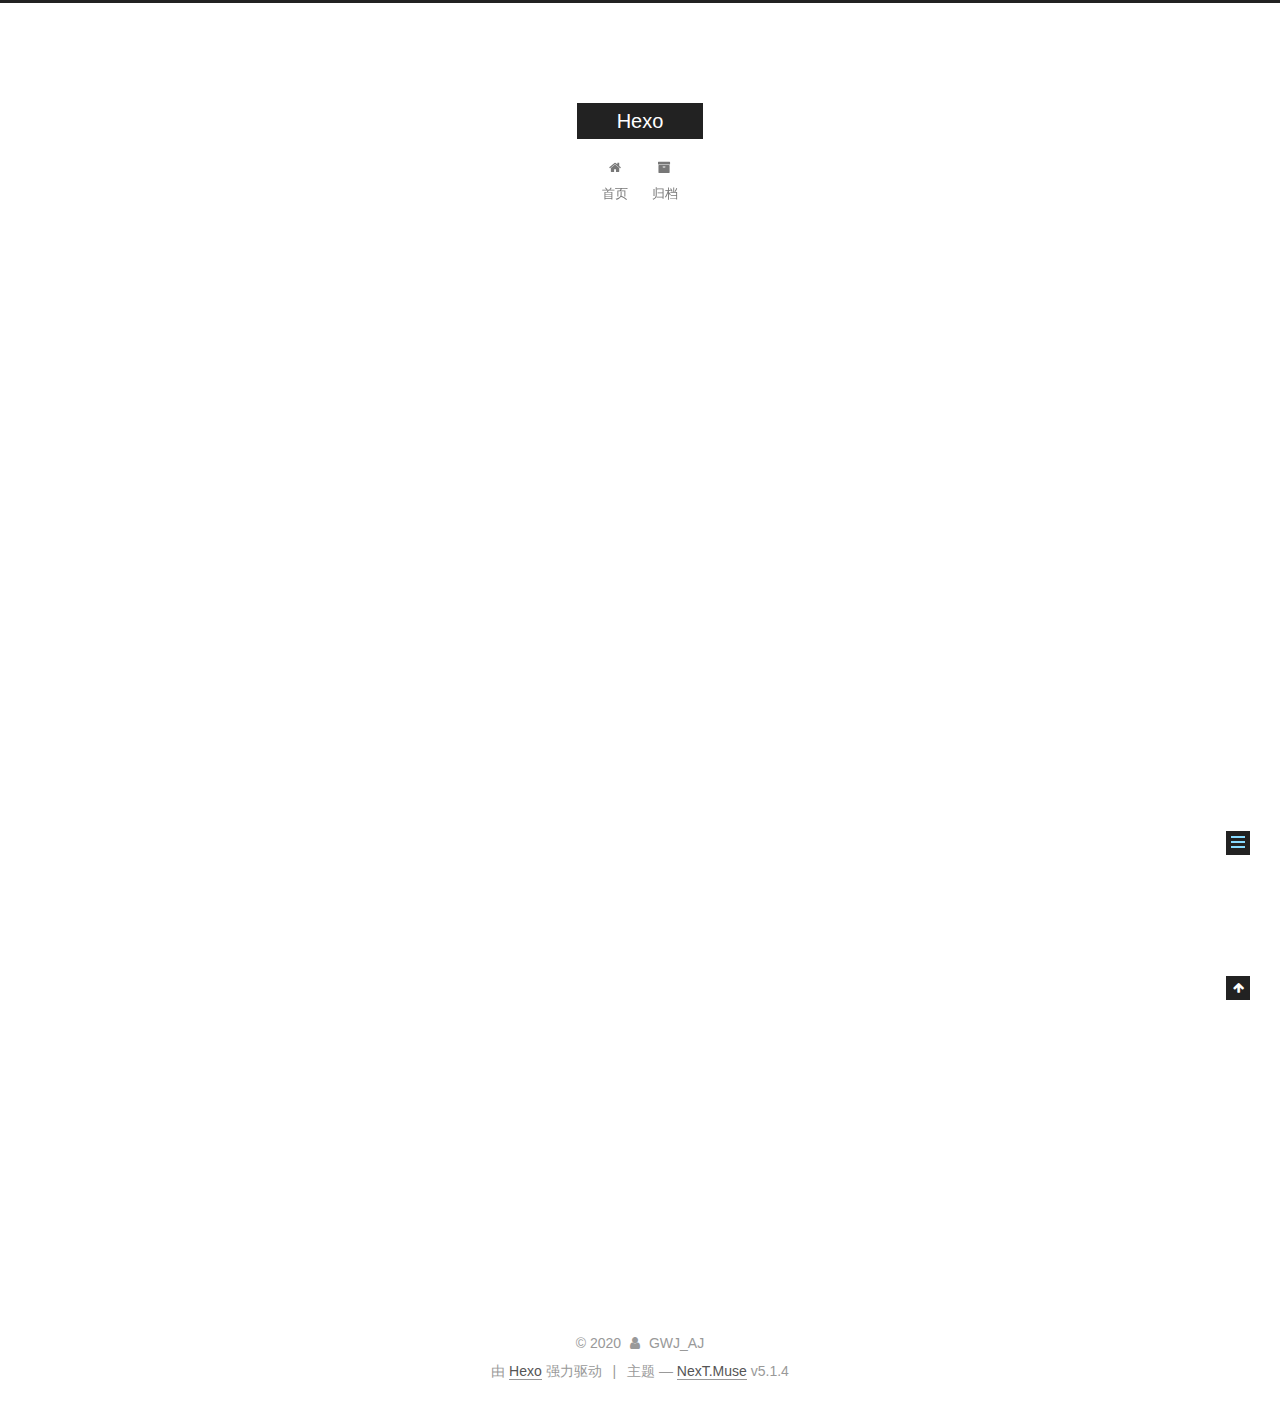
<file: 2020/02/08/hello-world/index.html>
<!DOCTYPE html>



  


<html class="theme-next muse use-motion" lang="zh-Hans">
<head>
  <meta charset="UTF-8"/>
<meta http-equiv="X-UA-Compatible" content="IE=edge" />
<meta name="viewport" content="width=device-width, initial-scale=1, maximum-scale=1"/>
<meta name="theme-color" content="#222">









<meta http-equiv="Cache-Control" content="no-transform" />
<meta http-equiv="Cache-Control" content="no-siteapp" />
















  
  
  <link href="/lib/fancybox/source/jquery.fancybox.css?v=2.1.5" rel="stylesheet" type="text/css" />







<link href="/lib/font-awesome/css/font-awesome.min.css?v=4.6.2" rel="stylesheet" type="text/css" />

<link href="/css/main.css?v=5.1.4" rel="stylesheet" type="text/css" />


  <link rel="apple-touch-icon" sizes="180x180" href="/images/apple-touch-icon-next.png?v=5.1.4">


  <link rel="icon" type="image/png" sizes="32x32" href="/images/favicon-32x32-next.png?v=5.1.4">


  <link rel="icon" type="image/png" sizes="16x16" href="/images/favicon-16x16-next.png?v=5.1.4">


  <link rel="mask-icon" href="/images/logo.svg?v=5.1.4" color="#222">





  <meta name="keywords" content="Hexo, NexT" />










<meta name="description" content="Welcome to Hexo! This is your very first post. Check documentation for more info. If you get any problems when using Hexo, you can find the answer in troubleshooting or you can ask me on GitHub. Quick">
<meta property="og:type" content="article">
<meta property="og:title" content="Hello World">
<meta property="og:url" content="http://yoursite.com/2020/02/08/hello-world/index.html">
<meta property="og:site_name" content="Hexo">
<meta property="og:description" content="Welcome to Hexo! This is your very first post. Check documentation for more info. If you get any problems when using Hexo, you can find the answer in troubleshooting or you can ask me on GitHub. Quick">
<meta property="article:published_time" content="2020-02-08T15:07:09.254Z">
<meta property="article:modified_time" content="2020-02-08T15:07:09.254Z">
<meta property="article:author" content="GWJ_AJ">
<meta name="twitter:card" content="summary">



<script type="text/javascript" id="hexo.configurations">
  var NexT = window.NexT || {};
  var CONFIG = {
    root: '/',
    scheme: 'Muse',
    version: '5.1.4',
    sidebar: {"position":"left","display":"post","offset":12,"b2t":false,"scrollpercent":false,"onmobile":false},
    fancybox: true,
    tabs: true,
    motion: {"enable":true,"async":false,"transition":{"post_block":"fadeIn","post_header":"slideDownIn","post_body":"slideDownIn","coll_header":"slideLeftIn","sidebar":"slideUpIn"}},
    duoshuo: {
      userId: '0',
      author: '博主'
    },
    algolia: {
      applicationID: '',
      apiKey: '',
      indexName: '',
      hits: {"per_page":10},
      labels: {"input_placeholder":"Search for Posts","hits_empty":"We didn't find any results for the search: ${query}","hits_stats":"${hits} results found in ${time} ms"}
    }
  };
</script>



  <link rel="canonical" href="http://yoursite.com/2020/02/08/hello-world/"/>





  <title>Hello World | Hexo</title>
  








<meta name="generator" content="Hexo 4.2.0"></head>

<body itemscope itemtype="http://schema.org/WebPage" lang="zh-Hans">

  
  
    
  

  <div class="container sidebar-position-left page-post-detail">
    <div class="headband"></div>

    <header id="header" class="header" itemscope itemtype="http://schema.org/WPHeader">
      <div class="header-inner"><div class="site-brand-wrapper">
  <div class="site-meta ">
    

    <div class="custom-logo-site-title">
      <a href="/"  class="brand" rel="start">
        <span class="logo-line-before"><i></i></span>
        <span class="site-title">Hexo</span>
        <span class="logo-line-after"><i></i></span>
      </a>
    </div>
      
        <p class="site-subtitle"></p>
      
  </div>

  <div class="site-nav-toggle">
    <button>
      <span class="btn-bar"></span>
      <span class="btn-bar"></span>
      <span class="btn-bar"></span>
    </button>
  </div>
</div>

<nav class="site-nav">
  

  
    <ul id="menu" class="menu">
      
        
        <li class="menu-item menu-item-home">
          <a href="/%20" rel="section">
            
              <i class="menu-item-icon fa fa-fw fa-home"></i> <br />
            
            首页
          </a>
        </li>
      
        
        <li class="menu-item menu-item-archives">
          <a href="/archives/%20" rel="section">
            
              <i class="menu-item-icon fa fa-fw fa-archive"></i> <br />
            
            归档
          </a>
        </li>
      

      
    </ul>
  

  
</nav>



 </div>
    </header>

    <main id="main" class="main">
      <div class="main-inner">
        <div class="content-wrap">
          <div id="content" class="content">
            

  <div id="posts" class="posts-expand">
    

  

  
  
  

  <article class="post post-type-normal" itemscope itemtype="http://schema.org/Article">
  
  
  
  <div class="post-block">
    <link itemprop="mainEntityOfPage" href="http://yoursite.com/2020/02/08/hello-world/">

    <span hidden itemprop="author" itemscope itemtype="http://schema.org/Person">
      <meta itemprop="name" content="GWJ_AJ">
      <meta itemprop="description" content="">
      <meta itemprop="image" content="/images/kenan.jpg">
    </span>

    <span hidden itemprop="publisher" itemscope itemtype="http://schema.org/Organization">
      <meta itemprop="name" content="Hexo">
    </span>

    
      <header class="post-header">

        
        
          <h1 class="post-title" itemprop="name headline">Hello World</h1>
        

        <div class="post-meta">
          <span class="post-time">
            
              <span class="post-meta-item-icon">
                <i class="fa fa-calendar-o"></i>
              </span>
              
                <span class="post-meta-item-text">发表于</span>
              
              <time title="创建于" itemprop="dateCreated datePublished" datetime="2020-02-08T23:07:09+08:00">
                2020-02-08
              </time>
            

            

            
          </span>

          

          
            
          

          
          

          

          

          

        </div>
      </header>
    

    
    
    
    <div class="post-body" itemprop="articleBody">

      
      

      
        <p>Welcome to <a href="https://hexo.io/" target="_blank" rel="noopener">Hexo</a>! This is your very first post. Check <a href="https://hexo.io/docs/" target="_blank" rel="noopener">documentation</a> for more info. If you get any problems when using Hexo, you can find the answer in <a href="https://hexo.io/docs/troubleshooting.html" target="_blank" rel="noopener">troubleshooting</a> or you can ask me on <a href="https://github.com/hexojs/hexo/issues" target="_blank" rel="noopener">GitHub</a>.</p>
<h2 id="Quick-Start"><a href="#Quick-Start" class="headerlink" title="Quick Start"></a>Quick Start</h2><h3 id="Create-a-new-post"><a href="#Create-a-new-post" class="headerlink" title="Create a new post"></a>Create a new post</h3><figure class="highlight bash"><table><tr><td class="gutter"><pre><span class="line">1</span><br></pre></td><td class="code"><pre><span class="line">$ hexo new <span class="string">"My New Post"</span></span><br></pre></td></tr></table></figure>

<p>More info: <a href="https://hexo.io/docs/writing.html" target="_blank" rel="noopener">Writing</a></p>
<h3 id="Run-server"><a href="#Run-server" class="headerlink" title="Run server"></a>Run server</h3><figure class="highlight bash"><table><tr><td class="gutter"><pre><span class="line">1</span><br></pre></td><td class="code"><pre><span class="line">$ hexo server</span><br></pre></td></tr></table></figure>

<p>More info: <a href="https://hexo.io/docs/server.html" target="_blank" rel="noopener">Server</a></p>
<h3 id="Generate-static-files"><a href="#Generate-static-files" class="headerlink" title="Generate static files"></a>Generate static files</h3><figure class="highlight bash"><table><tr><td class="gutter"><pre><span class="line">1</span><br></pre></td><td class="code"><pre><span class="line">$ hexo generate</span><br></pre></td></tr></table></figure>

<p>More info: <a href="https://hexo.io/docs/generating.html" target="_blank" rel="noopener">Generating</a></p>
<h3 id="Deploy-to-remote-sites"><a href="#Deploy-to-remote-sites" class="headerlink" title="Deploy to remote sites"></a>Deploy to remote sites</h3><figure class="highlight bash"><table><tr><td class="gutter"><pre><span class="line">1</span><br></pre></td><td class="code"><pre><span class="line">$ hexo deploy</span><br></pre></td></tr></table></figure>

<p>More info: <a href="https://hexo.io/docs/one-command-deployment.html" target="_blank" rel="noopener">Deployment</a></p>

      
    </div>
    
    
    

    

    

    

    <footer class="post-footer">
      

      
      
      

      

      
      
    </footer>
  </div>
  
  
  
  </article>



    <div class="post-spread">
      
    </div>
  </div>


          </div>
          


          

  



        </div>
        
          
  
  <div class="sidebar-toggle">
    <div class="sidebar-toggle-line-wrap">
      <span class="sidebar-toggle-line sidebar-toggle-line-first"></span>
      <span class="sidebar-toggle-line sidebar-toggle-line-middle"></span>
      <span class="sidebar-toggle-line sidebar-toggle-line-last"></span>
    </div>
  </div>

  <aside id="sidebar" class="sidebar">
    
    <div class="sidebar-inner">

      

      
        <ul class="sidebar-nav motion-element">
          <li class="sidebar-nav-toc sidebar-nav-active" data-target="post-toc-wrap">
            文章目录
          </li>
          <li class="sidebar-nav-overview" data-target="site-overview-wrap">
            站点概览
          </li>
        </ul>
      

      <section class="site-overview-wrap sidebar-panel">
        <div class="site-overview">
          <div class="site-author motion-element" itemprop="author" itemscope itemtype="http://schema.org/Person">
            
              <img class="site-author-image" itemprop="image"
                src="/images/kenan.jpg"
                alt="GWJ_AJ" />
            
              <p class="site-author-name" itemprop="name">GWJ_AJ</p>
              <p class="site-description motion-element" itemprop="description"></p>
          </div>

          <nav class="site-state motion-element">

            
              <div class="site-state-item site-state-posts">
              
                <a href="/archives/%20%7C%7C%20archive">
              
                  <span class="site-state-item-count">1</span>
                  <span class="site-state-item-name">日志</span>
                </a>
              </div>
            

            

            

          </nav>

          

          

          
          

          
          

          

        </div>
      </section>

      
      <!--noindex-->
        <section class="post-toc-wrap motion-element sidebar-panel sidebar-panel-active">
          <div class="post-toc">

            
              
            

            
              <div class="post-toc-content"><ol class="nav"><li class="nav-item nav-level-2"><a class="nav-link" href="#Quick-Start"><span class="nav-number">1.</span> <span class="nav-text">Quick Start</span></a><ol class="nav-child"><li class="nav-item nav-level-3"><a class="nav-link" href="#Create-a-new-post"><span class="nav-number">1.1.</span> <span class="nav-text">Create a new post</span></a></li><li class="nav-item nav-level-3"><a class="nav-link" href="#Run-server"><span class="nav-number">1.2.</span> <span class="nav-text">Run server</span></a></li><li class="nav-item nav-level-3"><a class="nav-link" href="#Generate-static-files"><span class="nav-number">1.3.</span> <span class="nav-text">Generate static files</span></a></li><li class="nav-item nav-level-3"><a class="nav-link" href="#Deploy-to-remote-sites"><span class="nav-number">1.4.</span> <span class="nav-text">Deploy to remote sites</span></a></li></ol></li></ol></div>
            

          </div>
        </section>
      <!--/noindex-->
      

      

    </div>
  </aside>


        
      </div>
    </main>

    <footer id="footer" class="footer">
      <div class="footer-inner">
        <div class="copyright">&copy; <span itemprop="copyrightYear">2020</span>
  <span class="with-love">
    <i class="fa fa-user"></i>
  </span>
  <span class="author" itemprop="copyrightHolder">GWJ_AJ</span>

  
</div>


  <div class="powered-by">由 <a class="theme-link" target="_blank" href="https://hexo.io">Hexo</a> 强力驱动</div>



  <span class="post-meta-divider">|</span>



  <div class="theme-info">主题 &mdash; <a class="theme-link" target="_blank" href="https://github.com/iissnan/hexo-theme-next">NexT.Muse</a> v5.1.4</div>




        







        
      </div>
    </footer>

    
      <div class="back-to-top">
        <i class="fa fa-arrow-up"></i>
        
      </div>
    

    

  </div>

  

<script type="text/javascript">
  if (Object.prototype.toString.call(window.Promise) !== '[object Function]') {
    window.Promise = null;
  }
</script>









  












  
  
    <script type="text/javascript" src="/lib/jquery/index.js?v=2.1.3"></script>
  

  
  
    <script type="text/javascript" src="/lib/fastclick/lib/fastclick.min.js?v=1.0.6"></script>
  

  
  
    <script type="text/javascript" src="/lib/jquery_lazyload/jquery.lazyload.js?v=1.9.7"></script>
  

  
  
    <script type="text/javascript" src="/lib/velocity/velocity.min.js?v=1.2.1"></script>
  

  
  
    <script type="text/javascript" src="/lib/velocity/velocity.ui.min.js?v=1.2.1"></script>
  

  
  
    <script type="text/javascript" src="/lib/fancybox/source/jquery.fancybox.pack.js?v=2.1.5"></script>
  


  


  <script type="text/javascript" src="/js/src/utils.js?v=5.1.4"></script>

  <script type="text/javascript" src="/js/src/motion.js?v=5.1.4"></script>



  
  

  
  <script type="text/javascript" src="/js/src/scrollspy.js?v=5.1.4"></script>
<script type="text/javascript" src="/js/src/post-details.js?v=5.1.4"></script>



  


  <script type="text/javascript" src="/js/src/bootstrap.js?v=5.1.4"></script>



  


  




	





  





  












  





  

  

  

  
  

  

  

  

</body>
</html>
</file>
<file: css/main.css>
/* normalize.css v3.0.2 | MIT License | git.io/normalize */
html {
  font-family: sans-serif; /* 1 */
  -ms-text-size-adjust: 100%; /* 2 */
  -webkit-text-size-adjust: 100%; /* 2 */
}
body {
  margin: 0;
}
article,
aside,
details,
figcaption,
figure,
footer,
header,
hgroup,
main,
menu,
nav,
section,
summary {
  display: block;
}
audio,
canvas,
progress,
video {
  display: inline-block; /* 1 */
  vertical-align: baseline; /* 2 */
}
audio:not([controls]) {
  display: none;
  height: 0;
}
[hidden],
template {
  display: none;
}
a {
  background-color: transparent;
}
a:active,
a:hover {
  outline: 0;
}
abbr[title] {
  border-bottom: 1px dotted;
}
b,
strong {
  font-weight: bold;
}
dfn {
  font-style: italic;
}
h1 {
  font-size: 2em;
  margin: 0.67em 0;
}
mark {
  background: #ff0;
  color: #000;
}
small {
  font-size: 80%;
}
sub,
sup {
  font-size: 75%;
  line-height: 0;
  position: relative;
  vertical-align: baseline;
}
sup {
  top: -0.5em;
}
sub {
  bottom: -0.25em;
}
img {
  border: 0;
}
svg:not(:root) {
  overflow: hidden;
}
figure {
  margin: 1em 40px;
}
hr {
  -moz-box-sizing: content-box;
  box-sizing: content-box;
  height: 0;
}
pre {
  overflow: auto;
}
code,
kbd,
pre,
samp {
  font-family: monospace, monospace;
  font-size: 1em;
}
button,
input,
optgroup,
select,
textarea {
  color: inherit; /* 1 */
  font: inherit; /* 2 */
  margin: 0; /* 3 */
}
button {
  overflow: visible;
}
button,
select {
  text-transform: none;
}
button,
html input[type="button"],
input[type="reset"],
input[type="submit"] {
  -webkit-appearance: button; /* 2 */
  cursor: pointer; /* 3 */
}
button[disabled],
html input[disabled] {
  cursor: default;
}
button::-moz-focus-inner,
input::-moz-focus-inner {
  border: 0;
  padding: 0;
}
input {
  line-height: normal;
}
input[type="checkbox"],
input[type="radio"] {
  box-sizing: border-box; /* 1 */
  padding: 0; /* 2 */
}
input[type="number"]::-webkit-inner-spin-button,
input[type="number"]::-webkit-outer-spin-button {
  height: auto;
}
input[type="search"] {
  -webkit-appearance: textfield; /* 1 */
  -moz-box-sizing: content-box;
  -webkit-box-sizing: content-box; /* 2 */
  box-sizing: content-box;
}
input[type="search"]::-webkit-search-cancel-button,
input[type="search"]::-webkit-search-decoration {
  -webkit-appearance: none;
}
fieldset {
  border: 1px solid #c0c0c0;
  margin: 0 2px;
  padding: 0.35em 0.625em 0.75em;
}
legend {
  border: 0; /* 1 */
  padding: 0; /* 2 */
}
textarea {
  overflow: auto;
}
optgroup {
  font-weight: bold;
}
table {
  border-collapse: collapse;
  border-spacing: 0;
}
td,
th {
  padding: 0;
}
::selection {
  background: #262a30;
  color: #fff;
}
body {
  position: relative;
  font-family: 'Lato', "PingFang SC", "Microsoft YaHei", sans-serif;
  font-size: 14px;
  line-height: 2;
  color: #555;
  background: #fff;
}
@media (max-width: 767px) {
  body {
    padding-right: 0 !important;
  }
}
@media (min-width: 768px) and (max-width: 991px) {
  body {
    padding-right: 0 !important;
  }
}
@media (min-width: 1600px) {
  body {
    font-size: 16px;
  }
}
h1,
h2,
h3,
h4,
h5,
h6 {
  margin: 0;
  padding: 0;
  font-weight: bold;
  line-height: 1.5;
  font-family: 'Lato', "PingFang SC", "Microsoft YaHei", sans-serif;
}
h2,
h3,
h4,
h5,
h6 {
  margin: 20px 0 15px;
}
h1 {
  font-size: 22px;
}
@media (max-width: 767px) {
  h1 {
    font-size: 18px;
  }
}
h2 {
  font-size: 20px;
}
@media (max-width: 767px) {
  h2 {
    font-size: 16px;
  }
}
h3 {
  font-size: 18px;
}
@media (max-width: 767px) {
  h3 {
    font-size: 14px;
  }
}
h4 {
  font-size: 16px;
}
@media (max-width: 767px) {
  h4 {
    font-size: 12px;
  }
}
h5 {
  font-size: 14px;
}
@media (max-width: 767px) {
  h5 {
    font-size: 10px;
  }
}
h6 {
  font-size: 12px;
}
@media (max-width: 767px) {
  h6 {
    font-size: 8px;
  }
}
p {
  margin: 0 0 20px 0;
}
a {
  color: #555;
  text-decoration: none;
  outline: none;
  border-bottom: 1px solid #999;
  word-wrap: break-word;
}
a:hover {
  color: #222;
  border-bottom-color: #222;
}
blockquote {
  margin: 0;
  padding: 0;
}
img {
  display: block;
  margin: auto;
  max-width: 100%;
  height: auto;
}
hr {
  margin: 40px 0;
  height: 3px;
  border: none;
  background-color: #ddd;
  background-image: repeating-linear-gradient(-45deg, #fff, #fff 4px, transparent 4px, transparent 8px);
}
blockquote {
  padding: 0 15px;
  color: #666;
  border-left: 4px solid #ddd;
}
blockquote cite::before {
  content: "-";
  padding: 0 5px;
}
dt {
  font-weight: 700;
}
dd {
  margin: 0;
  padding: 0;
}
kbd {
  border: 1px solid #ccc;
  border-radius: 0.2em;
  box-shadow: 0.1em 0.1em 0.2em rgba(0,0,0,0.1);
  background-color: #f9f9f9;
  font-family: inherit;
  background-image: -webkit-linear-gradient(top, #eee, #fff, #eee);
  padding: 0.1em 0.3em;
  white-space: nowrap;
}
.text-left {
  text-align: left;
}
.text-center {
  text-align: center;
}
.text-right {
  text-align: right;
}
.text-justify {
  text-align: justify;
}
.text-nowrap {
  white-space: nowrap;
}
.text-lowercase {
  text-transform: lowercase;
}
.text-uppercase {
  text-transform: uppercase;
}
.text-capitalize {
  text-transform: capitalize;
}
.center-block {
  display: block;
  margin-left: auto;
  margin-right: auto;
}
.clearfix:before,
.clearfix:after {
  content: " ";
  display: table;
}
.clearfix:after {
  clear: both;
}
.pullquote {
  width: 45%;
}
.pullquote.left {
  float: left;
  margin-left: 5px;
  margin-right: 10px;
}
.pullquote.right {
  float: right;
  margin-left: 10px;
  margin-right: 5px;
}
.affix.affix.affix {
  position: fixed;
}
.translation {
  margin-top: -20px;
  font-size: 14px;
  color: #999;
}
.scrollbar-measure {
  width: 100px;
  height: 100px;
  overflow: scroll;
  position: absolute;
  top: -9999px;
}
.use-motion .motion-element {
  opacity: 0;
}
table {
  margin: 20px 0;
  width: 100%;
  border-collapse: collapse;
  border-spacing: 0;
  border: 1px solid #ddd;
  font-size: 14px;
  table-layout: fixed;
  word-wrap: break-all;
}
table>tbody>tr:nth-of-type(odd) {
  background-color: #f9f9f9;
}
table>tbody>tr:hover {
  background-color: #f5f5f5;
}
caption,
th,
td {
  padding: 8px;
  text-align: left;
  vertical-align: middle;
  font-weight: normal;
}
th,
td {
  border-bottom: 3px solid #ddd;
  border-right: 1px solid #eee;
}
th {
  padding-bottom: 10px;
  font-weight: 700;
}
td {
  border-bottom-width: 1px;
}
html,
body {
  height: 100%;
}
.container {
  position: relative;
  min-height: 100%;
}
.header-inner {
  margin: 0 auto;
  padding: 100px 0 70px;
  width: 700px;
}
@media (min-width: 1600px) {
  .container .header-inner {
    width: 900px;
  }
}
.main {
  padding-bottom: 150px;
}
.main-inner {
  margin: 0 auto;
  width: 700px;
}
@media (min-width: 1600px) {
  .container .main-inner {
    width: 900px;
  }
}
.footer {
  position: absolute;
  left: 0;
  bottom: 0;
  width: 100%;
  min-height: 50px;
}
.footer-inner {
  box-sizing: border-box;
  margin: 20px auto;
  width: 700px;
}
@media (min-width: 1600px) {
  .container .footer-inner {
    width: 900px;
  }
}
pre,
.highlight {
  overflow: auto;
  margin: 20px 0;
  padding: 0;
  font-size: 13px;
  color: #4d4d4c;
  background: #f7f7f7;
  line-height: 1.6;
}
pre,
code {
  font-family: consolas, Menlo, "PingFang SC", "Microsoft YaHei", monospace;
}
code {
  padding: 2px 4px;
  word-wrap: break-word;
  color: #555;
  background: #eee;
  border-radius: 3px;
  font-size: 13px;
}
pre {
  padding: 10px;
}
pre code {
  padding: 0;
  color: #4d4d4c;
  background: none;
  text-shadow: none;
}
.highlight {
  border-radius: 1px;
}
.highlight pre {
  border: none;
  margin: 0;
  padding: 10px 0;
}
.highlight table {
  margin: 0;
  width: auto;
  border: none;
}
.highlight td {
  border: none;
  padding: 0;
}
.highlight figcaption {
  font-size: 1em;
  color: #4d4d4c;
  line-height: 1em;
  margin-bottom: 1em;
}
.highlight figcaption:before,
.highlight figcaption:after {
  content: " ";
  display: table;
}
.highlight figcaption:after {
  clear: both;
}
.highlight figcaption a {
  float: right;
  color: #4d4d4c;
}
.highlight figcaption a:hover {
  border-bottom-color: #4d4d4c;
}
.highlight .gutter pre {
  padding-left: 10px;
  padding-right: 10px;
  color: #869194;
  text-align: right;
  background-color: #eff2f3;
}
.highlight .code pre {
  width: 100%;
  padding-left: 10px;
  padding-right: 10px;
  background-color: #f7f7f7;
}
.highlight .line {
  height: 20px;
}
.gutter {
  -webkit-user-select: none;
  -moz-user-select: none;
  -ms-user-select: none;
  user-select: none;
}
.gist table {
  width: auto;
}
.gist table td {
  border: none;
}
pre .deletion {
  background: #fdd;
}
pre .addition {
  background: #dfd;
}
pre .meta {
  color: #8959a8;
}
pre .comment {
  color: #8e908c;
}
pre .variable,
pre .attribute,
pre .tag,
pre .regexp,
pre .ruby .constant,
pre .xml .tag .title,
pre .xml .pi,
pre .xml .doctype,
pre .html .doctype,
pre .css .id,
pre .css .class,
pre .css .pseudo {
  color: #c82829;
}
pre .number,
pre .preprocessor,
pre .built_in,
pre .literal,
pre .params,
pre .constant,
pre .command {
  color: #f5871f;
}
pre .ruby .class .title,
pre .css .rules .attribute,
pre .string,
pre .value,
pre .inheritance,
pre .header,
pre .ruby .symbol,
pre .xml .cdata,
pre .special,
pre .number,
pre .formula {
  color: #718c00;
}
pre .title,
pre .css .hexcolor {
  color: #3e999f;
}
pre .function,
pre .python .decorator,
pre .python .title,
pre .ruby .function .title,
pre .ruby .title .keyword,
pre .perl .sub,
pre .javascript .title,
pre .coffeescript .title {
  color: #4271ae;
}
pre .keyword,
pre .javascript .function {
  color: #8959a8;
}
.full-image.full-image.full-image.full-image {
  border: none;
  max-width: 100%;
  width: auto;
  margin: 20px auto 25px;
}
@media (min-width: 992px) {
  .full-image.full-image.full-image.full-image {
    max-width: none;
    width: 110%;
    margin: 25px -5%;
  }
}
.blockquote-center,
.page-home .post-type-quote blockquote,
.page-post-detail .post-type-quote blockquote {
  position: relative;
  margin: 40px 0;
  padding: 0;
  border-left: none;
  text-align: center;
}
.blockquote-center::before,
.page-home .post-type-quote blockquote::before,
.page-post-detail .post-type-quote blockquote::before,
.blockquote-center::after,
.page-home .post-type-quote blockquote::after,
.page-post-detail .post-type-quote blockquote::after {
  position: absolute;
  content: ' ';
  display: block;
  width: 100%;
  height: 24px;
  opacity: 0.2;
  background-repeat: no-repeat;
  background-position: 0 -6px;
  background-size: 22px 22px;
}
.blockquote-center::before,
.page-home .post-type-quote blockquote::before,
.page-post-detail .post-type-quote blockquote::before {
  top: -20px;
  background-image: url("../images/quote-l.svg");
  border-top: 1px solid #ccc;
}
.blockquote-center::after,
.page-home .post-type-quote blockquote::after,
.page-post-detail .post-type-quote blockquote::after {
  bottom: -20px;
  background-image: url("../images/quote-r.svg");
  border-bottom: 1px solid #ccc;
  background-position: 100% 8px;
}
.blockquote-center p,
.page-home .post-type-quote blockquote p,
.page-post-detail .post-type-quote blockquote p,
.blockquote-center div,
.page-home .post-type-quote blockquote div,
.page-post-detail .post-type-quote blockquote div {
  text-align: center;
}
.post .post-body .group-picture img {
  box-sizing: border-box;
  padding: 0 3px;
  border: none;
}
.post .group-picture-row {
  overflow: hidden;
  margin-top: 6px;
}
.post .group-picture-row:first-child {
  margin-top: 0;
}
.post .group-picture-column {
  float: left;
}
.page-post-detail .post-body .group-picture-column {
  float: none;
  margin-top: 10px;
  width: auto !important;
}
.page-post-detail .post-body .group-picture-column img {
  margin: 0 auto;
}
.page-archive .group-picture-container {
  overflow: hidden;
}
.page-archive .group-picture-row {
  float: left;
}
.page-archive .group-picture-row:first-child {
  margin-top: 6px;
}
.page-archive .group-picture-column {
  max-width: 150px;
  max-height: 150px;
}
.post-body .note {
  position: relative;
  padding: 15px;
  margin-bottom: 20px;
  border: 1px solid #eee;
  border-left-width: 5px;
  border-radius: 3px;
}
.post-body .note h2,
.post-body .note h3,
.post-body .note h4,
.post-body .note h5,
.post-body .note h6 {
  margin-top: 0;
  margin-bottom: 0;
  border-bottom: initial;
  padding-top: 0 !important;
}
.post-body .note p:first-child,
.post-body .note ul:first-child,
.post-body .note ol:first-child,
.post-body .note table:first-child,
.post-body .note pre:first-child,
.post-body .note blockquote:first-child {
  margin-top: 0;
}
.post-body .note p:last-child,
.post-body .note ul:last-child,
.post-body .note ol:last-child,
.post-body .note table:last-child,
.post-body .note pre:last-child,
.post-body .note blockquote:last-child {
  margin-bottom: 0;
}
.post-body .note.default {
  border-left-color: #777;
}
.post-body .note.default h2,
.post-body .note.default h3,
.post-body .note.default h4,
.post-body .note.default h5,
.post-body .note.default h6 {
  color: #777;
}
.post-body .note.primary {
  border-left-color: #6f42c1;
}
.post-body .note.primary h2,
.post-body .note.primary h3,
.post-body .note.primary h4,
.post-body .note.primary h5,
.post-body .note.primary h6 {
  color: #6f42c1;
}
.post-body .note.info {
  border-left-color: #428bca;
}
.post-body .note.info h2,
.post-body .note.info h3,
.post-body .note.info h4,
.post-body .note.info h5,
.post-body .note.info h6 {
  color: #428bca;
}
.post-body .note.success {
  border-left-color: #5cb85c;
}
.post-body .note.success h2,
.post-body .note.success h3,
.post-body .note.success h4,
.post-body .note.success h5,
.post-body .note.success h6 {
  color: #5cb85c;
}
.post-body .note.warning {
  border-left-color: #f0ad4e;
}
.post-body .note.warning h2,
.post-body .note.warning h3,
.post-body .note.warning h4,
.post-body .note.warning h5,
.post-body .note.warning h6 {
  color: #f0ad4e;
}
.post-body .note.danger {
  border-left-color: #d9534f;
}
.post-body .note.danger h2,
.post-body .note.danger h3,
.post-body .note.danger h4,
.post-body .note.danger h5,
.post-body .note.danger h6 {
  color: #d9534f;
}
.post-body .label {
  display: inline;
  padding: 0 2px;
  white-space: nowrap;
}
.post-body .label.default {
  background-color: #f0f0f0;
}
.post-body .label.primary {
  background-color: #efe6f7;
}
.post-body .label.info {
  background-color: #e5f2f8;
}
.post-body .label.success {
  background-color: #e7f4e9;
}
.post-body .label.warning {
  background-color: #fcf6e1;
}
.post-body .label.danger {
  background-color: #fae8eb;
}
.post-body .tabs {
  position: relative;
  display: block;
  margin-bottom: 20px;
  padding-top: 10px;
}
.post-body .tabs ul.nav-tabs {
  margin: 0;
  padding: 0;
  display: flex;
  margin-bottom: -1px;
}
@media (max-width: 413px) {
  .post-body .tabs ul.nav-tabs {
    display: block;
    margin-bottom: 5px;
  }
}
.post-body .tabs ul.nav-tabs li.tab {
  list-style-type: none !important;
  margin: 0 0.25em 0 0;
  border-top: 3px solid transparent;
  border-left: 1px solid transparent;
  border-right: 1px solid transparent;
}
@media (max-width: 413px) {
  .post-body .tabs ul.nav-tabs li.tab {
    margin: initial;
    border-top: 1px solid transparent;
    border-left: 3px solid transparent;
    border-right: 1px solid transparent;
    border-bottom: 1px solid transparent;
  }
}
.post-body .tabs ul.nav-tabs li.tab a {
  outline: 0;
  border-bottom: initial;
  display: block;
  line-height: 1.8em;
  padding: 0.25em 0.75em;
  transition-duration: 0.2s;
  transition-timing-function: ease-out;
  transition-delay: 0s;
}
.post-body .tabs ul.nav-tabs li.tab a i {
  width: 1.285714285714286em;
}
.post-body .tabs ul.nav-tabs li.tab.active {
  border-top: 3px solid #fc6423;
  border-left: 1px solid #ddd;
  border-right: 1px solid #ddd;
  background-color: #fff;
}
@media (max-width: 413px) {
  .post-body .tabs ul.nav-tabs li.tab.active {
    border-top: 1px solid #ddd;
    border-left: 3px solid #fc6423;
    border-right: 1px solid #ddd;
    border-bottom: 1px solid #ddd;
  }
}
.post-body .tabs ul.nav-tabs li.tab.active a {
  cursor: default;
  color: #555;
}
.post-body .tabs .tab-content {
  background-color: #fff;
}
.post-body .tabs .tab-content .tab-pane {
  border: 1px solid #ddd;
  padding: 20px 20px 0 20px;
}
.post-body .tabs .tab-content .tab-pane:not(.active) {
  display: none !important;
}
.post-body .tabs .tab-content .tab-pane.active {
  display: block !important;
}
.btn {
  display: inline-block;
  padding: 0 20px;
  font-size: 14px;
  color: #fff;
  background: #222;
  border: 2px solid #222;
  text-decoration: none;
  border-radius: 0;
  transition-property: background-color;
  transition-duration: 0.2s;
  transition-timing-function: ease-in-out;
  transition-delay: 0s;
  line-height: 2;
}
.btn:hover {
  border-color: #222;
  color: #222;
  background: #fff;
}
.btn +.btn {
  margin: 0 0 8px 8px;
}
.btn .fa-fw {
  width: 1.285714285714286em;
  text-align: left;
}
.btn-bar {
  display: block;
  width: 22px;
  height: 2px;
  background: #555;
  border-radius: 1px;
}
.btn-bar+.btn-bar {
  margin-top: 4px;
}
.pagination {
  margin: 120px 0 40px;
  text-align: center;
  border-top: 1px solid #eee;
}
.page-number-basic,
.pagination .prev,
.pagination .next,
.pagination .page-number,
.pagination .space {
  display: inline-block;
  position: relative;
  top: -1px;
  margin: 0 10px;
  padding: 0 11px;
}
@media (max-width: 767px) {
  .page-number-basic,
  .pagination .prev,
  .pagination .next,
  .pagination .page-number,
  .pagination .space {
    margin: 0 5px;
  }
}
.pagination .prev,
.pagination .next,
.pagination .page-number {
  border-bottom: 0;
  border-top: 1px solid #eee;
  transition-property: border-color;
  transition-duration: 0.2s;
  transition-timing-function: ease-in-out;
  transition-delay: 0s;
}
.pagination .prev:hover,
.pagination .next:hover,
.pagination .page-number:hover {
  border-top-color: #222;
}
.pagination .space {
  padding: 0;
  margin: 0;
}
.pagination .prev {
  margin-left: 0;
}
.pagination .next {
  margin-right: 0;
}
.pagination .page-number.current {
  color: #fff;
  background: #ccc;
  border-top-color: #ccc;
}
@media (max-width: 767px) {
  .pagination {
    border-top: none;
  }
  .pagination .prev,
  .pagination .next,
  .pagination .page-number {
    margin-bottom: 10px;
    border-top: 0;
    border-bottom: 1px solid #eee;
    padding: 0 10px;
  }
  .pagination .prev:hover,
  .pagination .next:hover,
  .pagination .page-number:hover {
    border-bottom-color: #222;
  }
}
.comments {
  margin: 60px 20px 0;
}
.tag-cloud {
  text-align: center;
}
.tag-cloud a {
  display: inline-block;
  margin: 10px;
}
.back-to-top {
  box-sizing: border-box;
  position: fixed;
  bottom: -100px;
  right: 30px;
  z-index: 1050;
  padding: 0 6px;
  width: 24px;
  background: #222;
  font-size: 12px;
  opacity: 1;
  color: #fff;
  cursor: pointer;
  text-align: center;
  -webkit-transform: translateZ(0);
  transition-property: bottom;
  transition-duration: 0.2s;
  transition-timing-function: ease-in-out;
  transition-delay: 0s;
}
@media (min-width: 768px) and (max-width: 991px) {
  .back-to-top {
    display: none !important;
  }
}
@media (max-width: 767px) {
  .back-to-top {
    display: none !important;
  }
}
.back-to-top.back-to-top-on {
  bottom: 19px;
}
.header {
  background: transparent;
}
.header-inner {
  position: relative;
}
.headband {
  height: 3px;
  background: #222;
}
.site-meta {
  margin: 0;
  text-align: center;
}
@media (max-width: 767px) {
  .site-meta {
    text-align: center;
  }
}
.brand {
  position: relative;
  display: inline-block;
  padding: 0 40px;
  color: #fff;
  background: #222;
  border-bottom: none;
}
.brand:hover {
  color: #fff;
}
.logo {
  display: inline-block;
  margin-right: 5px;
  line-height: 36px;
  vertical-align: top;
}
.site-title {
  display: inline-block;
  vertical-align: top;
  line-height: 36px;
  font-size: 20px;
  font-weight: normal;
  font-family: 'Lato', "PingFang SC", "Microsoft YaHei", sans-serif;
}
.site-subtitle {
  margin-top: 10px;
  font-size: 13px;
  color: #999;
}
.use-motion .brand {
  opacity: 0;
}
.use-motion .logo,
.use-motion .site-title,
.use-motion .site-subtitle {
  opacity: 0;
  position: relative;
  top: -10px;
}
.site-nav-toggle {
  display: none;
  position: absolute;
  top: 10px;
  left: 10px;
}
@media (max-width: 767px) {
  .site-nav-toggle {
    display: block;
  }
}
.site-nav-toggle button {
  margin-top: 2px;
  padding: 9px 10px;
  background: transparent;
  border: none;
}
@media (max-width: 767px) {
  .site-nav {
    display: none;
    margin: 0 -10px;
    padding: 0 10px;
    clear: both;
    border-top: 1px solid #ddd;
  }
}
@media (min-width: 768px) and (max-width: 991px) {
  .site-nav {
    display: block !important;
  }
}
@media (min-width: 992px) {
  .site-nav {
    display: block !important;
  }
}
.menu {
  margin-top: 20px;
  padding-left: 0;
  text-align: center;
}
.menu .menu-item {
  display: inline-block;
  margin: 0 10px;
  list-style: none;
}
@media screen and (max-width: 767px) {
  .menu .menu-item {
    margin-top: 10px;
  }
}
.menu .menu-item a {
  display: block;
  font-size: 13px;
  line-height: inherit;
  border-bottom: 1px solid transparent;
  transition-property: border-color;
  transition-duration: 0.2s;
  transition-timing-function: ease-in-out;
  transition-delay: 0s;
}
.menu .menu-item a:hover {
  border-bottom-color: #222;
}
.menu .menu-item .fa {
  margin-right: 5px;
}
.use-motion .menu-item {
  opacity: 0;
}
.post-body {
  font-family: 'Lato', "PingFang SC", "Microsoft YaHei", sans-serif;
}
@media (max-width: 767px) {
  .post-body {
    word-break: break-word;
  }
}
.post-body .fancybox img {
  display: block !important;
  margin: 0 auto;
  cursor: pointer;
  cursor: zoom-in;
  cursor: -webkit-zoom-in;
}
.post-body .image-caption,
.post-body .figure .caption {
  margin: -20px auto 15px;
  text-align: center;
  font-size: 14px;
  color: #999;
  font-weight: bold;
  line-height: 1;
}
.post-sticky-flag {
  display: inline-block;
  font-size: 16px;
  -ms-transform: rotate(30deg);
  -webkit-transform: rotate(30deg);
  -moz-transform: rotate(30deg);
  -ms-transform: rotate(30deg);
  -o-transform: rotate(30deg);
  transform: rotate(30deg);
}
.use-motion .post-block,
.use-motion .pagination,
.use-motion .comments {
  opacity: 0;
}
.use-motion .post-header {
  opacity: 0;
}
.use-motion .post-body {
  opacity: 0;
}
.use-motion .collection-title {
  opacity: 0;
}
.posts-expand {
  padding-top: 40px;
}
@media (max-width: 767px) {
  .posts-expand {
    margin: 0 20px;
  }
  .post-body pre .gutter pre {
    padding-right: 10px;
  }
  .post-body .highlight {
    margin-left: 0px;
    margin-right: 0px;
    padding: 0;
  }
  .post-body .highlight .gutter pre {
    padding-right: 10px;
  }
}
@media (min-width: 992px) {
  .posts-expand .post-body {
    text-align: justify;
  }
}
.posts-expand .post-body h2,
.posts-expand .post-body h3,
.posts-expand .post-body h4,
.posts-expand .post-body h5,
.posts-expand .post-body h6 {
  padding-top: 10px;
}
.posts-expand .post-body h2 .header-anchor,
.posts-expand .post-body h3 .header-anchor,
.posts-expand .post-body h4 .header-anchor,
.posts-expand .post-body h5 .header-anchor,
.posts-expand .post-body h6 .header-anchor {
  float: right;
  margin-left: 10px;
  color: #ccc;
  border-bottom-style: none;
  visibility: hidden;
}
.posts-expand .post-body h2 .header-anchor:hover,
.posts-expand .post-body h3 .header-anchor:hover,
.posts-expand .post-body h4 .header-anchor:hover,
.posts-expand .post-body h5 .header-anchor:hover,
.posts-expand .post-body h6 .header-anchor:hover {
  color: inherit;
}
.posts-expand .post-body h2:hover .header-anchor,
.posts-expand .post-body h3:hover .header-anchor,
.posts-expand .post-body h4:hover .header-anchor,
.posts-expand .post-body h5:hover .header-anchor,
.posts-expand .post-body h6:hover .header-anchor {
  visibility: visible;
}
.posts-expand .post-body ul li {
  list-style: circle;
}
.posts-expand .post-body img {
  box-sizing: border-box;
  margin: auto;
  padding: 3px;
  border: 1px solid #ddd;
}
.posts-expand .post-body .fancybox img {
  margin: 0 auto 25px;
}
@media (max-width: 767px) {
  .posts-collapse {
    margin: 0 20px;
  }
  .posts-collapse .post-title,
  .posts-collapse .post-meta {
    display: block;
    width: auto;
    text-align: left;
  }
}
.posts-collapse {
  position: relative;
  z-index: 1010;
  margin-left: 55px;
}
.posts-collapse::after {
  content: " ";
  position: absolute;
  top: 20px;
  left: 0;
  margin-left: -2px;
  width: 4px;
  height: 100%;
  background: #f5f5f5;
  z-index: -1;
}
@media (max-width: 767px) {
  .posts-collapse {
    margin: 0 20px;
  }
}
.posts-collapse .collection-title {
  position: relative;
  margin: 60px 0;
}
.posts-collapse .collection-title h1,
.posts-collapse .collection-title h2 {
  margin-left: 20px;
}
.posts-collapse .collection-title small {
  color: #bbb;
  margin-left: 5px;
}
.posts-collapse .collection-title::before {
  content: " ";
  position: absolute;
  left: 0;
  top: 50%;
  margin-left: -4px;
  margin-top: -4px;
  width: 8px;
  height: 8px;
  background: #bbb;
  border-radius: 50%;
}
.posts-collapse .post {
  margin: 30px 0;
}
.posts-collapse .post-header {
  position: relative;
  transition-duration: 0.2s;
  transition-timing-function: ease-in-out;
  transition-delay: 0s;
  transition-property: border;
  border-bottom: 1px dashed #ccc;
}
.posts-collapse .post-header::before {
  content: " ";
  position: absolute;
  left: 0;
  top: 12px;
  width: 6px;
  height: 6px;
  margin-left: -4px;
  background: #bbb;
  border-radius: 50%;
  border: 1px solid #fff;
  transition-duration: 0.2s;
  transition-timing-function: ease-in-out;
  transition-delay: 0s;
  transition-property: background;
}
.posts-collapse .post-header:hover {
  border-bottom-color: #666;
}
.posts-collapse .post-header:hover::before {
  background: #222;
}
.posts-collapse .post-meta {
  position: absolute;
  font-size: 12px;
  left: 20px;
  top: 5px;
}
.posts-collapse .post-comments-count {
  display: none;
}
.posts-collapse .post-title {
  margin-left: 60px;
  font-size: 16px;
  font-weight: normal;
  line-height: inherit;
}
.posts-collapse .post-title::after {
  margin-left: 3px;
  opacity: 0.6;
}
.posts-collapse .post-title a {
  color: #666;
  border-bottom: none;
}
.page-home .post-type-quote .post-header,
.page-post-detail .post-type-quote .post-header,
.page-home .post-type-quote .post-tags,
.page-post-detail .post-type-quote .post-tags {
  display: none;
}
.posts-expand .post-title {
  text-align: center;
  word-break: break-word;
  font-weight: 400;
}
.posts-expand .post-title-link {
  display: inline-block;
  position: relative;
  color: #555;
  border-bottom: none;
  line-height: 1.2;
  vertical-align: top;
}
.posts-expand .post-title-link::before {
  content: "";
  position: absolute;
  width: 100%;
  height: 2px;
  bottom: 0;
  left: 0;
  background-color: #000;
  visibility: hidden;
  -webkit-transform: scaleX(0);
  -moz-transform: scaleX(0);
  -ms-transform: scaleX(0);
  -o-transform: scaleX(0);
  transform: scaleX(0);
  transition-duration: 0.2s;
  transition-timing-function: ease-in-out;
  transition-delay: 0s;
}
.posts-expand .post-title-link:hover::before {
  visibility: visible;
  -webkit-transform: scaleX(1);
  -moz-transform: scaleX(1);
  -ms-transform: scaleX(1);
  -o-transform: scaleX(1);
  transform: scaleX(1);
}
.posts-expand .post-title-link .fa {
  font-size: 16px;
}
.posts-expand .post-meta {
  margin: 3px 0 60px 0;
  color: #999;
  font-family: 'Lato', "PingFang SC", "Microsoft YaHei", sans-serif;
  font-size: 12px;
  text-align: center;
}
.posts-expand .post-meta .post-category-list {
  display: inline-block;
  margin: 0;
  padding: 3px;
}
.posts-expand .post-meta .post-category-list-link {
  color: #999;
}
.posts-expand .post-meta .post-description {
  font-size: 14px;
  margin-top: 2px;
}
.post-meta-divider {
  margin: 0 0.5em;
}
.post-meta-item-icon {
  margin-right: 3px;
}
@media (min-width: 768px) and (max-width: 991px) {
  .post-meta-item-icon {
    display: inline-block;
  }
}
@media (max-width: 767px) {
  .post-meta-item-icon {
    display: inline-block;
  }
}
@media (min-width: 768px) and (max-width: 991px) {
  .post-meta-item-text {
    display: none;
  }
}
@media (max-width: 767px) {
  .post-meta-item-text {
    display: none;
  }
}
@media (max-width: 767px) {
  .posts-expand .post-comments-count {
    display: none;
  }
}
.post-button {
  margin-top: 40px;
}
.posts-expand .post-tags {
  margin-top: 40px;
  text-align: center;
}
.posts-expand .post-tags a {
  display: inline-block;
  margin-right: 10px;
  font-size: 13px;
}
.post-nav {
  display: table;
  margin-top: 15px;
  width: 100%;
  border-top: 1px solid #eee;
}
.post-nav-divider {
  display: table-cell;
  width: 10%;
}
.post-nav-item {
  display: table-cell;
  padding: 10px 0 0 0;
  width: 45%;
  vertical-align: top;
}
.post-nav-item a {
  position: relative;
  display: block;
  line-height: 25px;
  font-size: 14px;
  color: #555;
  border-bottom: none;
}
.post-nav-item a:hover {
  color: #222;
  border-bottom: none;
}
.post-nav-item a:active {
  top: 2px;
}
.post-nav-item .fa {
  position: absolute;
  top: 8px;
  left: 0;
  font-size: 12px;
}
.post-nav-next a {
  padding-left: 15px;
}
.post-nav-prev {
  text-align: right;
}
.post-nav-prev a {
  padding-right: 15px;
}
.post-nav-prev .fa {
  right: 0;
  left: auto;
}
.posts-expand .post-eof {
  display: block;
  margin: 80px auto 60px;
  width: 8%;
  height: 1px;
  background: #ccc;
  text-align: center;
}
.post:last-child .post-eof.post-eof.post-eof {
  display: none;
}
.post-gallery {
  display: table;
  table-layout: fixed;
  width: 100%;
  border-collapse: separate;
}
.post-gallery-row {
  display: table-row;
}
.post-gallery .post-gallery-img {
  display: table-cell;
  text-align: center;
  vertical-align: middle;
  border: none;
}
.post-gallery .post-gallery-img img {
  max-width: 100%;
  max-height: 100%;
  border: none;
}
.fancybox-close,
.fancybox-close:hover {
  border: none;
}
.rtl.post-body p,
.rtl.post-body a,
.rtl.post-body h1,
.rtl.post-body h2,
.rtl.post-body h3,
.rtl.post-body h4,
.rtl.post-body h5,
.rtl.post-body h6,
.rtl.post-body li,
.rtl.post-body ul,
.rtl.post-body ol {
  direction: rtl;
  font-family: UKIJ Ekran;
}
.rtl.post-title {
  font-family: UKIJ Ekran;
}
.sidebar {
  position: fixed;
  right: 0;
  top: 0;
  bottom: 0;
  width: 0;
  z-index: 1040;
  box-shadow: inset 0 2px 6px #000;
  background: #222;
  -webkit-transform: translateZ(0);
}
.sidebar a {
  color: #999;
  border-bottom-color: #555;
}
.sidebar a:hover {
  color: #eee;
}
@media (min-width: 768px) and (max-width: 991px) {
  .sidebar {
    display: none !important;
  }
}
@media (max-width: 767px) {
  .sidebar {
    display: none !important;
  }
}
.sidebar-inner {
  position: relative;
  padding: 20px 10px;
  color: #999;
  text-align: center;
}
.site-overview-wrap {
  overflow: hidden;
}
.site-overview {
  overflow-y: auto;
  overflow-x: hidden;
}
.sidebar-toggle {
  position: fixed;
  right: 30px;
  bottom: 45px;
  width: 14px;
  height: 14px;
  padding: 5px;
  background: #222;
  line-height: 0;
  z-index: 1050;
  cursor: pointer;
  -webkit-transform: translateZ(0);
}
@media (min-width: 768px) and (max-width: 991px) {
  .sidebar-toggle {
    display: none !important;
  }
}
@media (max-width: 767px) {
  .sidebar-toggle {
    display: none !important;
  }
}
.sidebar-toggle-line {
  position: relative;
  display: inline-block;
  vertical-align: top;
  height: 2px;
  width: 100%;
  background: #fff;
  margin-top: 3px;
}
.sidebar-toggle-line:first-child {
  margin-top: 0;
}
.site-author-image {
  display: block;
  margin: 0 auto;
  padding: 2px;
  max-width: 96px;
  height: auto;
  border: 2px solid #333;
}
.site-author-name {
  margin: 5px 0 0;
  text-align: center;
  color: #f5f5f5;
  font-weight: normal;
}
.site-description {
  margin-top: 5px;
  text-align: center;
  font-size: 14px;
  color: #999;
}
.site-state {
  overflow: hidden;
  line-height: 1.4;
  white-space: nowrap;
  text-align: center;
}
.site-state-item {
  display: inline-block;
  padding: 0 15px;
  border-left: 1px solid #333;
}
.site-state-item:first-child {
  border-left: none;
}
.site-state-item a {
  border-bottom: none;
}
.site-state-item-count {
  display: block;
  text-align: center;
  color: inherit;
  font-weight: 600;
  font-size: 18px;
}
.site-state-item-name {
  font-size: 13px;
  color: inherit;
}
.feed-link {
  margin-top: 20px;
}
.feed-link a {
  display: inline-block;
  padding: 0 15px;
  color: #fc6423;
  border: 1px solid #fc6423;
  border-radius: 4px;
}
.feed-link a i {
  color: #fc6423;
  font-size: 14px;
}
.feed-link a:hover {
  color: #fff;
  background: #fc6423;
}
.feed-link a:hover i {
  color: #fff;
}
.links-of-author {
  margin-top: 20px;
}
.links-of-author a {
  display: inline-block;
  vertical-align: middle;
  margin-right: 10px;
  margin-bottom: 10px;
  border-bottom-color: #555;
  font-size: 13px;
}
.links-of-author a:before {
  display: inline-block;
  vertical-align: middle;
  margin-right: 3px;
  content: " ";
  width: 4px;
  height: 4px;
  border-radius: 50%;
  background: #42984b;
}
.links-of-blogroll {
  font-size: 13px;
}
.links-of-blogroll-title {
  margin-top: 20px;
  font-size: 14px;
  font-weight: 600;
}
.links-of-blogroll-list {
  margin: 0;
  padding: 0;
  list-style: none;
}
.links-of-blogroll-item {
  padding: 2px 10px;
}
.links-of-blogroll-item a {
  max-width: 280px;
  box-sizing: border-box;
  display: inline-block;
  overflow: hidden;
  white-space: nowrap;
  text-overflow: ellipsis;
}
.sidebar-nav {
  margin: 0 0 20px;
  padding-left: 0;
}
.sidebar-nav li {
  display: inline-block;
  cursor: pointer;
  border-bottom: 1px solid transparent;
  font-size: 14px;
  color: #555;
}
.sidebar-nav li:hover {
  color: #f5f5f5;
}
.page-post-detail .sidebar-nav-toc {
  padding: 0 5px;
}
.page-post-detail .sidebar-nav-overview {
  margin-left: 10px;
}
.sidebar-nav .sidebar-nav-active {
  color: #87daff;
  border-bottom-color: #87daff;
}
.sidebar-nav .sidebar-nav-active:hover {
  color: #87daff;
}
.sidebar-panel {
  display: none;
}
.sidebar-panel-active {
  display: block;
}
.post-toc-empty {
  font-size: 14px;
  color: #666;
}
.post-toc-wrap {
  overflow: hidden;
}
.post-toc {
  overflow: auto;
}
.post-toc ol {
  margin: 0;
  padding: 0 2px 5px 10px;
  text-align: left;
  list-style: none;
  font-size: 14px;
}
.post-toc ol > ol {
  padding-left: 0;
}
.post-toc ol a {
  transition-duration: 0.2s;
  transition-timing-function: ease-in-out;
  transition-delay: 0s;
  transition-property: all;
  color: #999;
  border-bottom-color: #555;
}
.post-toc ol a:hover {
  color: #ccc;
  border-bottom-color: #ccc;
}
.post-toc .nav-item {
  overflow: hidden;
  text-overflow: ellipsis;
  text-align: justify;
  white-space: nowrap;
  line-height: 1.8;
}
.post-toc .nav .nav-child {
  display: none;
}
.post-toc .nav .active > .nav-child {
  display: block;
}
.post-toc .nav .active-current > .nav-child {
  display: block;
}
.post-toc .nav .active-current > .nav-child > .nav-item {
  display: block;
}
.post-toc .nav .active > a {
  color: #87daff;
  border-bottom-color: #87daff;
}
.post-toc .nav .active-current > a {
  color: #87daff;
}
.post-toc .nav .active-current > a:hover {
  color: #87daff;
}
.footer {
  font-size: 14px;
  color: #999;
}
.footer img {
  border: none;
}
.footer-inner {
  text-align: center;
}
.with-love {
  display: inline-block;
  margin: 0 5px;
}
.powered-by,
.theme-info {
  display: inline-block;
}
.cc-license {
  margin-top: 10px;
  text-align: center;
}
.cc-license .cc-opacity {
  opacity: 0.7;
  border-bottom: none;
}
.cc-license .cc-opacity:hover {
  opacity: 0.9;
}
.cc-license img {
  display: inline-block;
}
.theme-next #ds-thread #ds-reset {
  color: #555;
}
.theme-next #ds-thread #ds-reset .ds-replybox {
  margin-bottom: 30px;
}
.theme-next #ds-thread #ds-reset .ds-replybox .ds-avatar,
.theme-next #ds-reset .ds-avatar img {
  box-shadow: none;
}
.theme-next #ds-thread #ds-reset .ds-textarea-wrapper {
  border-color: #c7d4e1;
  background: none;
  border-top-right-radius: 3px;
  border-top-left-radius: 3px;
}
.theme-next #ds-thread #ds-reset .ds-textarea-wrapper textarea {
  height: 60px;
}
.theme-next #ds-reset .ds-rounded-top {
  border-radius: 0;
}
.theme-next #ds-thread #ds-reset .ds-post-toolbar {
  box-sizing: border-box;
  border: 1px solid #c7d4e1;
  background: #f6f8fa;
}
.theme-next #ds-thread #ds-reset .ds-post-options {
  height: 40px;
  border: none;
  background: none;
}
.theme-next #ds-thread #ds-reset .ds-toolbar-buttons {
  top: 11px;
}
.theme-next #ds-thread #ds-reset .ds-sync {
  top: 5px;
}
.theme-next #ds-thread #ds-reset .ds-post-button {
  top: 4px;
  right: 5px;
  width: 90px;
  height: 30px;
  border: 1px solid #c5ced7;
  border-radius: 3px;
  background-image: linear-gradient(#fbfbfc, #f5f7f9);
  color: #60676d;
}
.theme-next #ds-thread #ds-reset .ds-post-button:hover {
  background-position: 0 -30px;
  color: #60676d;
}
.theme-next #ds-thread #ds-reset .ds-comments-info {
  padding: 10px 0;
}
.theme-next #ds-thread #ds-reset .ds-sort {
  display: none;
}
.theme-next #ds-thread #ds-reset li.ds-tab a.ds-current {
  border: none;
  background: #f6f8fa;
  color: #60676d;
}
.theme-next #ds-thread #ds-reset li.ds-tab a.ds-current:hover {
  background-color: #e9f0f7;
  color: #60676d;
}
.theme-next #ds-thread #ds-reset li.ds-tab a {
  border-radius: 2px;
  padding: 5px;
}
.theme-next #ds-thread #ds-reset .ds-login-buttons p {
  color: #999;
  line-height: 36px;
}
.theme-next #ds-thread #ds-reset .ds-login-buttons .ds-service-list li {
  height: 28px;
}
.theme-next #ds-thread #ds-reset .ds-service-list a {
  background: none;
  padding: 5px;
  border: 1px solid;
  border-radius: 3px;
  text-align: center;
}
.theme-next #ds-thread #ds-reset .ds-service-list a:hover {
  color: #fff;
  background: #666;
}
.theme-next #ds-thread #ds-reset .ds-service-list .ds-weibo {
  color: #fc9b00;
  border-color: #fc9b00;
}
.theme-next #ds-thread #ds-reset .ds-service-list .ds-weibo:hover {
  background: #fc9b00;
}
.theme-next #ds-thread #ds-reset .ds-service-list .ds-qq {
  color: #60a3ec;
  border-color: #60a3ec;
}
.theme-next #ds-thread #ds-reset .ds-service-list .ds-qq:hover {
  background: #60a3ec;
}
.theme-next #ds-thread #ds-reset .ds-service-list .ds-renren {
  color: #2e7ac4;
  border-color: #2e7ac4;
}
.theme-next #ds-thread #ds-reset .ds-service-list .ds-renren:hover {
  background: #2e7ac4;
}
.theme-next #ds-thread #ds-reset .ds-service-list .ds-douban {
  color: #37994c;
  border-color: #37994c;
}
.theme-next #ds-thread #ds-reset .ds-service-list .ds-douban:hover {
  background: #37994c;
}
.theme-next #ds-thread #ds-reset .ds-service-list .ds-kaixin {
  color: #fef20d;
  border-color: #fef20d;
}
.theme-next #ds-thread #ds-reset .ds-service-list .ds-kaixin:hover {
  background: #fef20d;
}
.theme-next #ds-thread #ds-reset .ds-service-list .ds-netease {
  color: #f00;
  border-color: #f00;
}
.theme-next #ds-thread #ds-reset .ds-service-list .ds-netease:hover {
  background: #f00;
}
.theme-next #ds-thread #ds-reset .ds-service-list .ds-sohu {
  color: #ffcb05;
  border-color: #ffcb05;
}
.theme-next #ds-thread #ds-reset .ds-service-list .ds-sohu:hover {
  background: #ffcb05;
}
.theme-next #ds-thread #ds-reset .ds-service-list .ds-baidu {
  color: #2831e0;
  border-color: #2831e0;
}
.theme-next #ds-thread #ds-reset .ds-service-list .ds-baidu:hover {
  background: #2831e0;
}
.theme-next #ds-thread #ds-reset .ds-service-list .ds-google {
  color: #166bec;
  border-color: #166bec;
}
.theme-next #ds-thread #ds-reset .ds-service-list .ds-google:hover {
  background: #166bec;
}
.theme-next #ds-thread #ds-reset .ds-service-list .ds-weixin {
  color: #00ce0d;
  border-color: #00ce0d;
}
.theme-next #ds-thread #ds-reset .ds-service-list .ds-weixin:hover {
  background: #00ce0d;
}
.theme-next #ds-thread #ds-reset .ds-service-list .ds-more-services {
  border: none;
}
.theme-next #ds-thread #ds-reset .ds-service-list .ds-more-services:hover {
  background: none;
}
.theme-next #ds-reset .duoshuo-ua-admin {
  display: inline-block;
  color: #f00;
}
.theme-next #ds-reset .duoshuo-ua-platform,
.theme-next #ds-reset .duoshuo-ua-browser {
  color: #ccc;
}
.theme-next #ds-reset .duoshuo-ua-platform .fa,
.theme-next #ds-reset .duoshuo-ua-browser .fa {
  display: inline-block;
  margin-right: 3px;
}
.theme-next #ds-reset .duoshuo-ua-separator {
  display: inline-block;
  margin-left: 5px;
}
.theme-next .this_ua {
  background-color: #ccc !important;
  border-radius: 4px;
  padding: 0 5px !important;
  margin: 1px 1px !important;
  border: 1px solid #bbb !important;
  color: #fff;
  display: inline-block !important;
}
.theme-next .this_ua.admin {
  background-color: #d9534f !important;
  border-color: #d9534f !important;
}
.theme-next .this_ua.platform.iOS,
.theme-next .this_ua.platform.Mac,
.theme-next .this_ua.platform.Windows {
  background-color: #39b3d7 !important;
  border-color: #46b8da !important;
}
.theme-next .this_ua.platform.Linux {
  background-color: #3a3a3a !important;
  border-color: #1f1f1f !important;
}
.theme-next .this_ua.platform.Android {
  background-color: #00c47d !important;
  border-color: #01b171 !important;
}
.theme-next .this_ua.browser.Mobile,
.theme-next .this_ua.browser.Chrome {
  background-color: #5cb85c !important;
  border-color: #4cae4c !important;
}
.theme-next .this_ua.browser.Firefox {
  background-color: #f0ad4e !important;
  border-color: #eea236 !important;
}
.theme-next .this_ua.browser.Maxthon,
.theme-next .this_ua.browser.IE {
  background-color: #428bca !important;
  border-color: #357ebd !important;
}
.theme-next .this_ua.browser.baidu,
.theme-next .this_ua.browser.UCBrowser,
.theme-next .this_ua.browser.Opera {
  background-color: #d9534f !important;
  border-color: #d43f3a !important;
}
.theme-next .this_ua.browser.Android,
.theme-next .this_ua.browser.QQBrowser {
  background-color: #78ace9 !important;
  border-color: #4cae4c !important;
}
.post-spread {
  margin-top: 20px;
  text-align: center;
}
.jiathis_style {
  display: inline-block;
}
.jiathis_style a {
  border: none;
}
.fa {
  font-family: FontAwesome !important;
}
.post-spread {
  margin-top: 20px;
  text-align: center;
}
.bdshare-slide-button-box a {
  border: none;
}
.bdsharebuttonbox {
  display: inline-block;
}
.bdsharebuttonbox a {
  border: none;
}
.local-search-pop-overlay {
  position: fixed;
  width: 100%;
  height: 100%;
  top: 0;
  left: 0;
  z-index: 2080;
  background-color: rgba(0,0,0,0.3);
}
.local-search-popup {
  display: none;
  position: fixed;
  top: 10%;
  left: 50%;
  margin-left: -350px;
  width: 700px;
  height: 80%;
  padding: 0;
  background: #fff;
  color: #333;
  z-index: 9999;
  border-radius: 5px;
}
@media (max-width: 767px) {
  .local-search-popup {
    padding: 0;
    top: 0;
    left: 0;
    margin: 0;
    width: 100%;
    height: 100%;
    border-radius: 0;
  }
}
.local-search-popup ul.search-result-list {
  padding: 0;
  margin: 0 5px;
}
.local-search-popup p.search-result {
  border-bottom: 1px dashed #ccc;
  padding: 5px 0;
}
.local-search-popup a.search-result-title {
  font-weight: bold;
  font-size: 16px;
}
.local-search-popup .search-keyword {
  border-bottom: 1px dashed #f00;
  font-weight: bold;
  color: #f00;
}
.local-search-popup .local-search-header {
  padding: 5px;
  height: 36px;
  background: #f5f5f5;
  border-top-left-radius: 5px;
  border-top-right-radius: 5px;
}
.local-search-popup #local-search-result {
  overflow: auto;
  position: relative;
  padding: 5px 25px;
  height: calc(100% - 55px);
}
.local-search-popup .local-search-input-wrapper {
  display: inline-block;
  width: calc(100% - 90px);
  height: 36px;
  line-height: 36px;
  padding: 0 5px;
}
.local-search-popup .local-search-input-wrapper input {
  padding: 8px 0;
  height: 20px;
  display: block;
  width: 100%;
  outline: none;
  border: none;
  background: transparent;
  vertical-align: middle;
}
.local-search-popup .search-icon,
.local-search-popup .popup-btn-close {
  display: inline-block;
  font-size: 18px;
  color: #999;
  height: 36px;
  width: 18px;
  padding-left: 10px;
  padding-right: 10px;
}
.local-search-popup .search-icon {
  float: left;
}
.local-search-popup .popup-btn-close {
  border-left: 1px solid #eee;
  float: right;
  cursor: pointer;
}
.local-search-popup #no-result {
  position: absolute;
  left: 50%;
  top: 50%;
  -webkit-transform: translate(-50%, -50%);
  -webkit-transform: translate(-50%, -50%);
  -moz-transform: translate(-50%, -50%);
  -ms-transform: translate(-50%, -50%);
  -o-transform: translate(-50%, -50%);
  transform: translate(-50%, -50%);
  color: #ccc;
}
.site-uv,
.site-pv,
.page-pv {
  display: inline-block;
}
.site-uv .busuanzi-value,
.site-pv .busuanzi-value,
.page-pv .busuanzi-value {
  margin: 0 5px;
}
.site-uv {
  margin-right: 10px;
}
.site-uv::after {
  content: "|";
  padding-left: 10px;
}
.page-archive .archive-page-counter {
  position: relative;
  top: 3px;
  left: 20px;
}
@media (max-width: 767px) {
  .page-archive .archive-page-counter {
    top: 5px;
  }
}
.page-archive .posts-collapse .archive-move-on {
  position: absolute;
  top: 11px;
  left: 0;
  margin-left: -6px;
  width: 10px;
  height: 10px;
  opacity: 0.5;
  background: #555;
  border: 1px solid #fff;
  border-radius: 50%;
}
.category-all-page .category-all-title {
  text-align: center;
}
.category-all-page .category-all {
  margin-top: 20px;
}
.category-all-page .category-list {
  margin: 0;
  padding: 0;
  list-style: none;
}
.category-all-page .category-list-item {
  margin: 5px 10px;
}
.category-all-page .category-list-count {
  color: #bbb;
}
.category-all-page .category-list-count:before {
  display: inline;
  content: " (";
}
.category-all-page .category-list-count:after {
  display: inline;
  content: ") ";
}
.category-all-page .category-list-child {
  padding-left: 10px;
}
#schedule ul#event-list {
  padding-left: 30px;
}
#schedule ul#event-list hr {
  margin: 20px 0 45px 0 !important;
  background: #222;
}
#schedule ul#event-list hr:after {
  display: inline-block;
  content: 'NOW';
  background: #222;
  color: #fff;
  font-weight: bold;
  text-align: right;
  padding: 0 5px;
}
#schedule ul#event-list li.event {
  margin: 20px 0px;
  background: #f9f9f9;
  padding-left: 10px;
  min-height: 40px;
}
#schedule ul#event-list li.event h2.event-summary {
  margin: 0;
  padding-bottom: 3px;
}
#schedule ul#event-list li.event h2.event-summary:before {
  display: inline-block;
  font-family: FontAwesome;
  font-size: 8px;
  content: '\f111';
  vertical-align: middle;
  margin-right: 25px;
  color: #bbb;
}
#schedule ul#event-list li.event span.event-relative-time {
  display: inline-block;
  font-size: 12px;
  font-weight: 400;
  padding-left: 12px;
  color: #bbb;
}
#schedule ul#event-list li.event span.event-details {
  display: block;
  color: #bbb;
  margin-left: 56px;
  padding-top: 3px;
  padding-bottom: 6px;
  text-indent: -24px;
  line-height: 18px;
}
#schedule ul#event-list li.event span.event-details:before {
  text-indent: 0;
  display: inline-block;
  width: 14px;
  font-family: FontAwesome;
  text-align: center;
  margin-right: 9px;
  color: #bbb;
}
#schedule ul#event-list li.event span.event-details.event-location:before {
  content: '\f041';
}
#schedule ul#event-list li.event span.event-details.event-duration:before {
  content: '\f017';
}
#schedule ul#event-list li.event-past {
  background: #fcfcfc;
}
#schedule ul#event-list li.event-past > * {
  opacity: 0.6;
}
#schedule ul#event-list li.event-past h2.event-summary {
  color: #bbb;
}
#schedule ul#event-list li.event-past h2.event-summary:before {
  color: #dfdfdf;
}
#schedule ul#event-list li.event-now {
  background: #222;
  color: #fff;
  padding: 15px 0 15px 10px;
}
#schedule ul#event-list li.event-now h2.event-summary:before {
  -webkit-transform: scale(1.2);
  -moz-transform: scale(1.2);
  -ms-transform: scale(1.2);
  -o-transform: scale(1.2);
  transform: scale(1.2);
  color: #fff;
  animation: dot-flash 1s alternate infinite ease-in-out;
}
#schedule ul#event-list li.event-now * {
  color: #fff !important;
}
@-moz-keyframes dot-flash {
  from {
    opacity: 1;
    -webkit-transform: scale(1.1);
    -moz-transform: scale(1.1);
    -ms-transform: scale(1.1);
    -o-transform: scale(1.1);
    transform: scale(1.1);
  }
  to {
    opacity: 0;
    -webkit-transform: scale(1);
    -moz-transform: scale(1);
    -ms-transform: scale(1);
    -o-transform: scale(1);
    transform: scale(1);
  }
}
@-webkit-keyframes dot-flash {
  from {
    opacity: 1;
    -webkit-transform: scale(1.1);
    -moz-transform: scale(1.1);
    -ms-transform: scale(1.1);
    -o-transform: scale(1.1);
    transform: scale(1.1);
  }
  to {
    opacity: 0;
    -webkit-transform: scale(1);
    -moz-transform: scale(1);
    -ms-transform: scale(1);
    -o-transform: scale(1);
    transform: scale(1);
  }
}
@-o-keyframes dot-flash {
  from {
    opacity: 1;
    -webkit-transform: scale(1.1);
    -moz-transform: scale(1.1);
    -ms-transform: scale(1.1);
    -o-transform: scale(1.1);
    transform: scale(1.1);
  }
  to {
    opacity: 0;
    -webkit-transform: scale(1);
    -moz-transform: scale(1);
    -ms-transform: scale(1);
    -o-transform: scale(1);
    transform: scale(1);
  }
}
@keyframes dot-flash {
  from {
    opacity: 1;
    -webkit-transform: scale(1.1);
    -moz-transform: scale(1.1);
    -ms-transform: scale(1.1);
    -o-transform: scale(1.1);
    transform: scale(1.1);
  }
  to {
    opacity: 0;
    -webkit-transform: scale(1);
    -moz-transform: scale(1);
    -ms-transform: scale(1);
    -o-transform: scale(1);
    transform: scale(1);
  }
}
.page-post-detail .sidebar-toggle-line {
  background: #87daff;
}
.page-post-detail .comments {
  overflow: hidden;
}
@media (max-width: 767px) {
  .header-inner,
  .container .main-inner,
  .footer-inner {
    width: auto;
  }
}
embed {
  display: block;
  margin: 0px auto 25px auto;
}
.custom-logo .site-meta-headline {
  text-align: center;
}
.custom-logo .brand {
  background: none;
}
.custom-logo .site-title {
  margin: 10px auto 0;
  font-size: 24px;
  color: #222;
}
.custom-logo .site-title a {
  border: none;
}
.custom-logo-image {
  margin: 0 auto;
  padding: 5px;
  max-width: 150px;
  background: #fff;
}
@media (max-width: 767px) {
  .site-nav {
    position: absolute;
    left: 0;
    top: 52px;
    margin: 0;
    width: 100%;
    padding: 0;
    background: #fff;
    border-bottom: 1px solid #ddd;
    z-index: 1030;
  }
}
@media (max-width: 767px) {
  .menu {
    text-align: left;
  }
}
@media (max-width: 767px) {
  .menu .menu-item {
    display: block;
    margin: 0 10px;
    vertical-align: top;
  }
}
@media (max-width: 767px) {
  .menu .menu-item br {
    display: none;
  }
}
@media (max-width: 767px) {
  .menu .menu-item a {
    padding: 5px 10px;
  }
}
.menu .menu-item .fa {
  margin-right: 0;
}
.site-search form {
  display: none;
}
.links-of-blogroll-inline .links-of-blogroll-item {
  display: inline-block;
}
</file>
